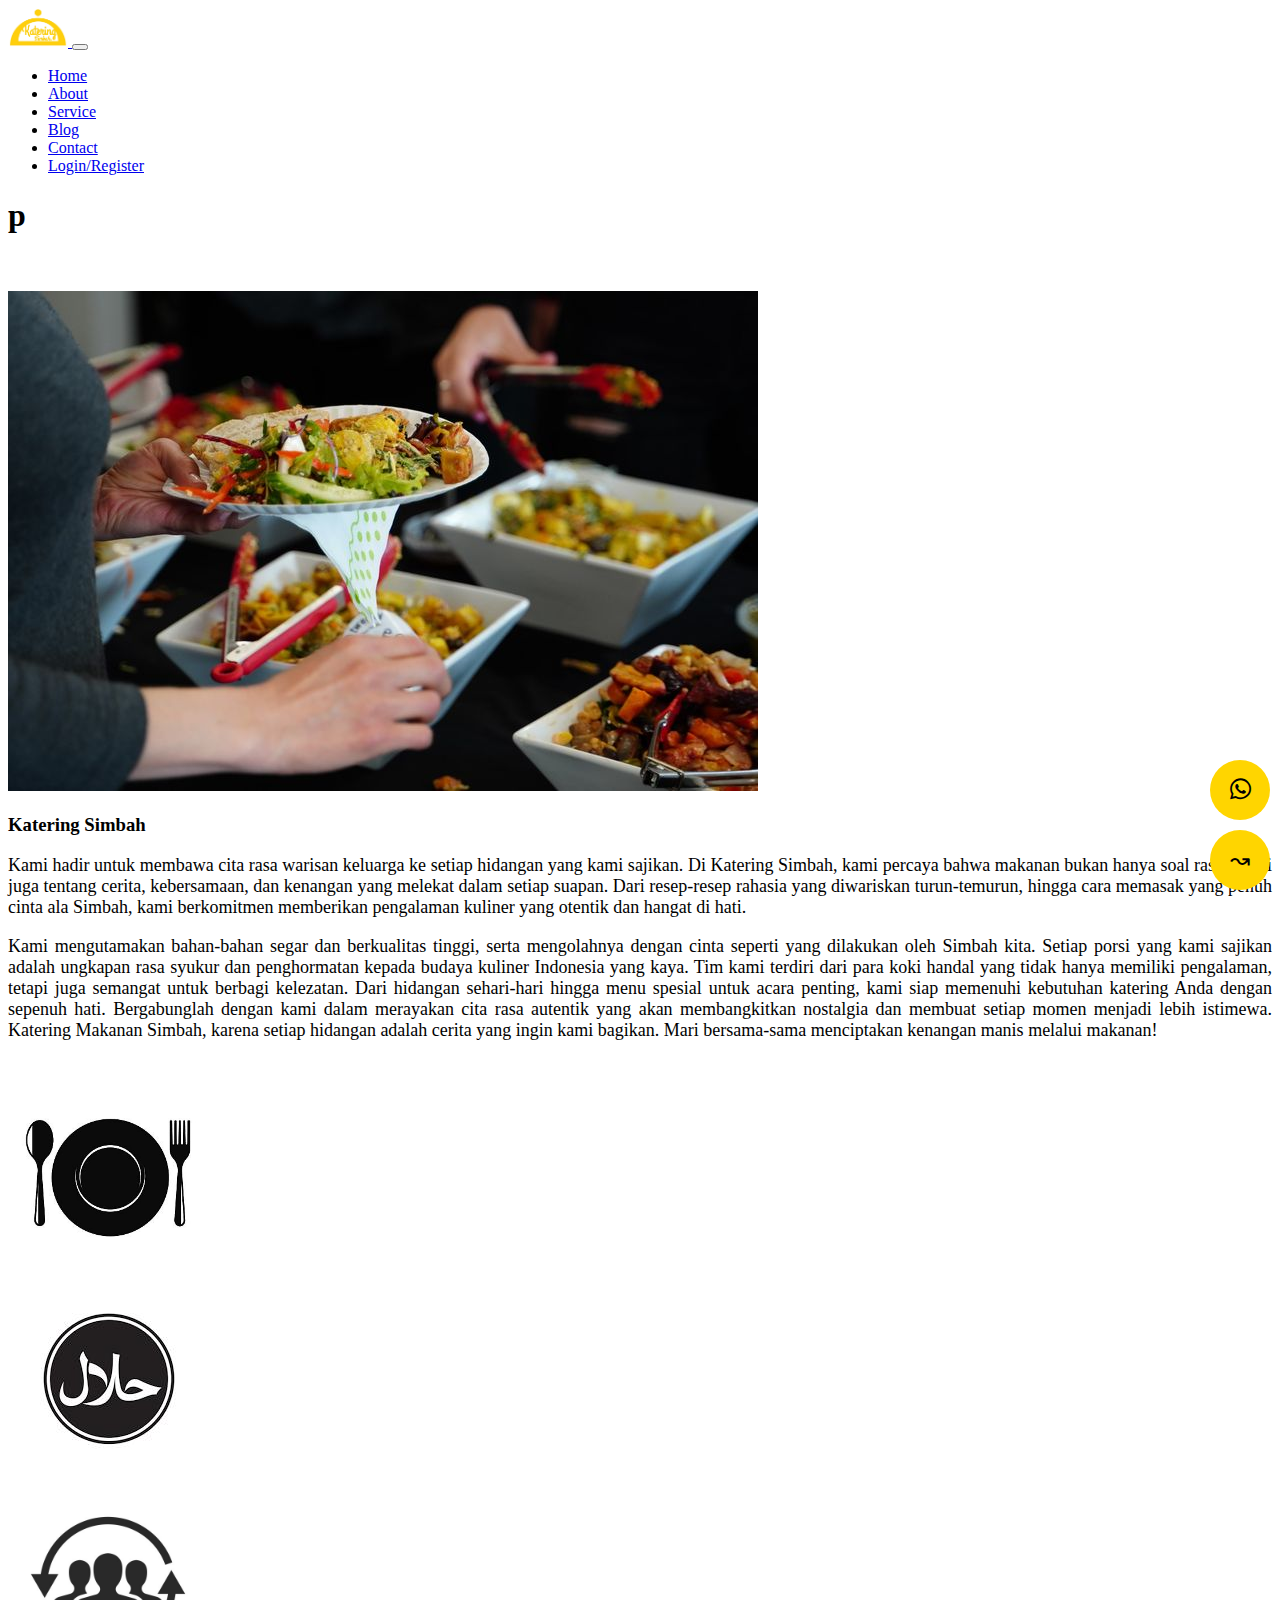
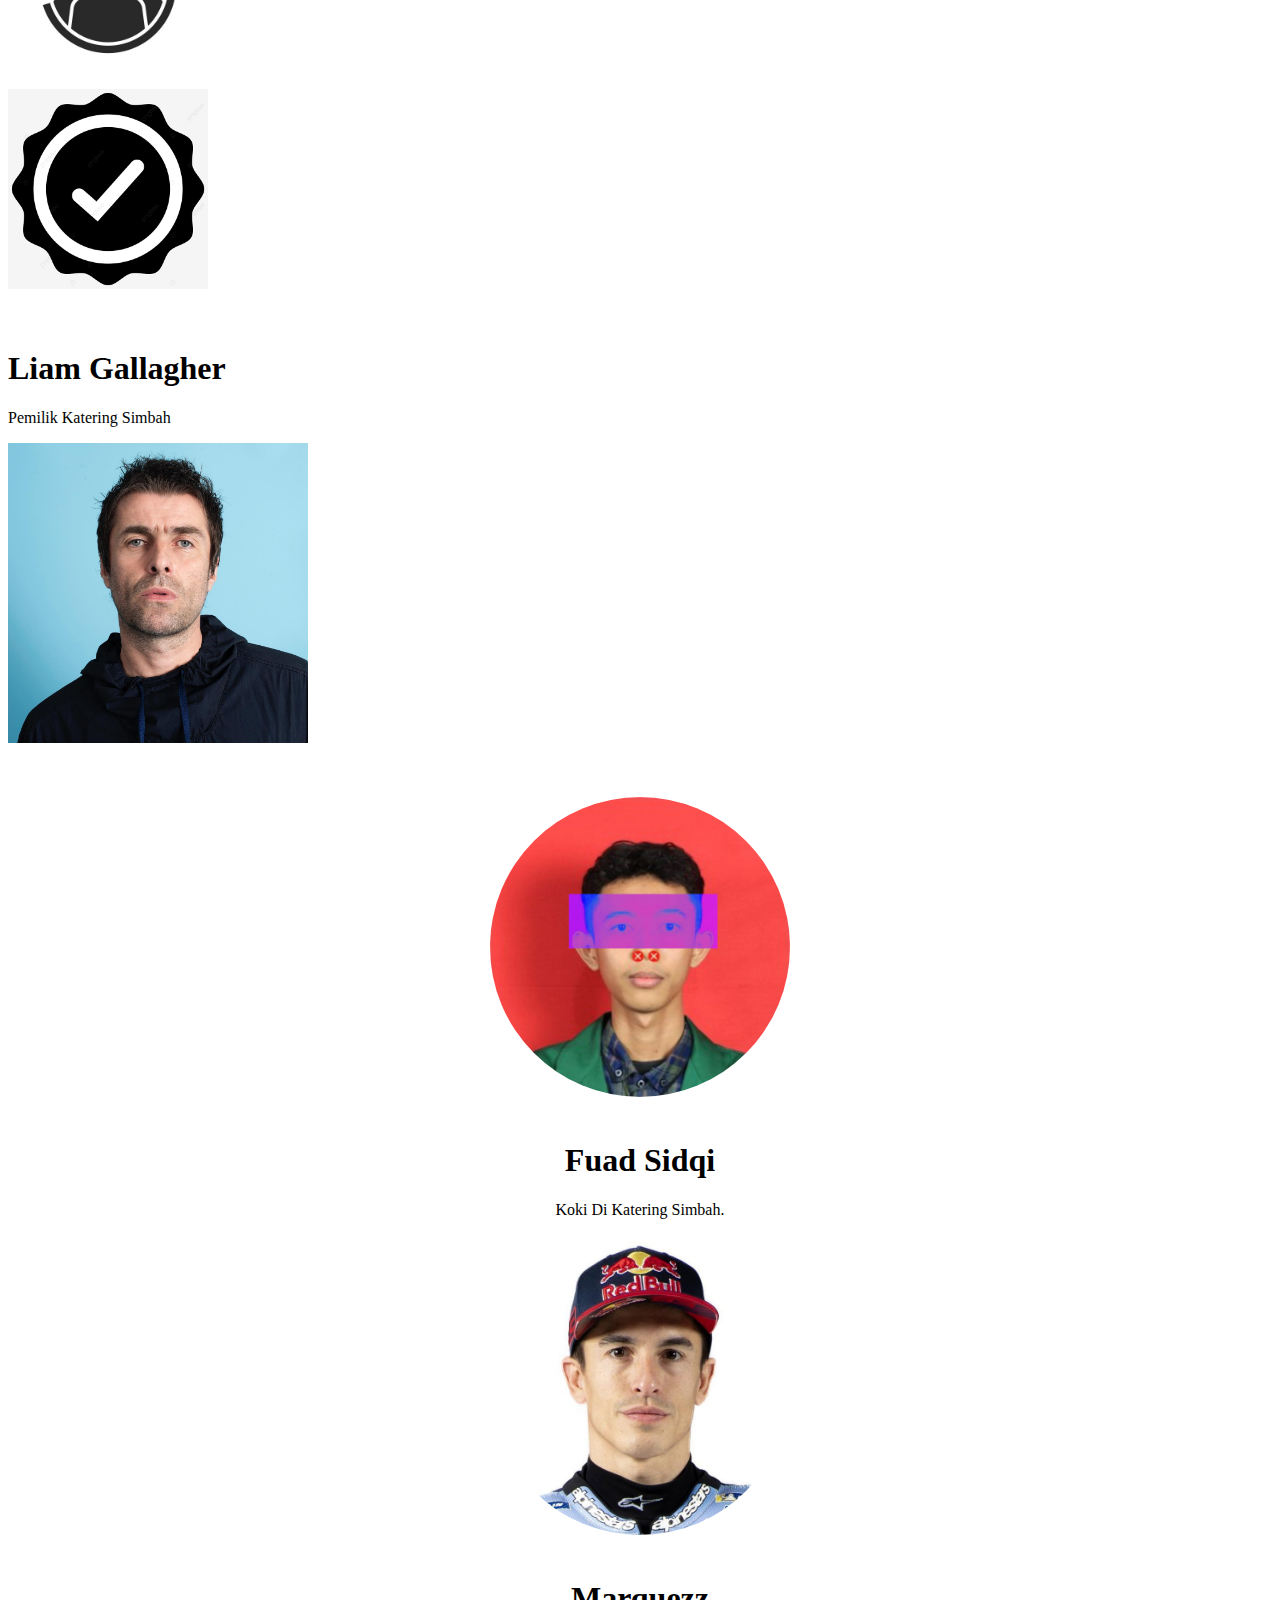
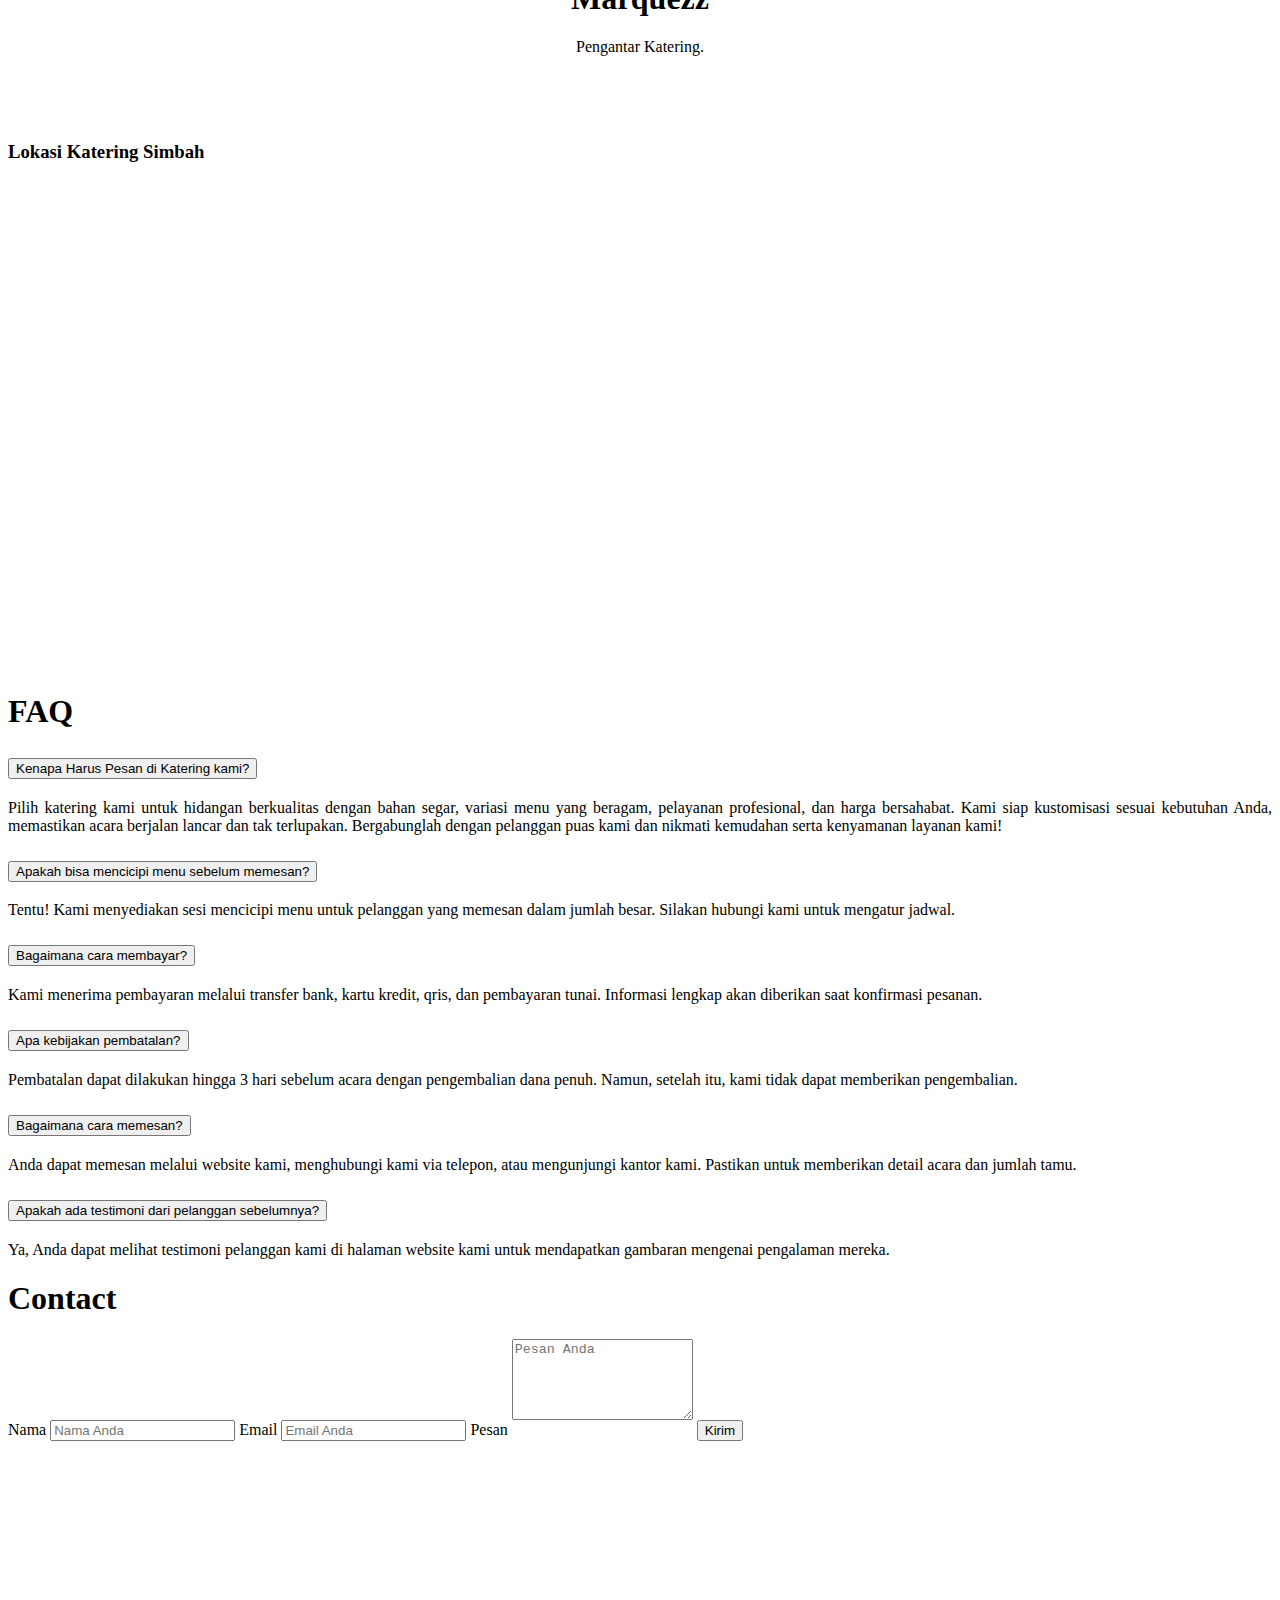
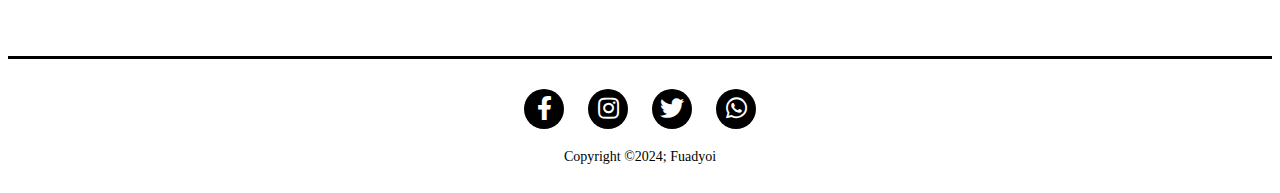
<file: about.html>
<!doctype html>
<html lang="en">
  <head>
    <!-- Required meta tags -->
    <meta charset="utf-8">
    <meta name="viewport" content="width=device-width, initial-scale=1">

    <!-- Bootstrap CSS -->
    <link href="https://cdn.jsdelivr.net/npm/bootstrap@5.0.2/dist/css/bootstrap.min.css" rel="stylesheet" integrity="sha384-EVSTQN3/azprG1Anm3QDgpJLIm9Nao0Yz1ztcQTwFspd3yD65VohhpuuCOmLASjC" crossorigin="anonymous">
    <link href="https://cdn.jsdelivr.net/npm/bootstrap@5.3.2/dist/css/bootstrap.min.css" rel="stylesheet" integrity="sha384-T3c6CoIi6uLrA9TneNEoa7RxnatzjcDSCmG1MXxSR1GAsXEV/Dwwykc2MPK8M2HN" crossorigin="anonymous">
    <link rel="stylesheet" href="https://cdnjs.cloudflare.com/ajax/libs/font-awesome/5.15.3/css/all.min.css">
    <link rel="stylesheet" href="css/footer.css">
    <link rel="stylesheet" href="css/style.css">
    <title>About</title>
  </head>
  <body>
    
    <!-- nav -->
    <nav class="navbar navbar-expand-lg bg-light shadow-sm py-3 fixed-top">
      <div class="container">
        <a class="navbar-brand" href="home.html">
          <img src="img/logo.png" alt="" width="60">
        </a>
        <button class="navbar-toggler shadow-none" type="button" data-bs-toggle="collapse" data-bs-target="#navbarNav" aria-controls="navbarNav" aria-expanded="false" aria-label="Toggle navigation">
          <span class="navbar-toggler-icon"></span>
        </button>
        <div class="collapse navbar-collapse" id="navbarNav">
          <ul class="navbar-nav ms-auto d-flex gap-3 text-center pt-lg-0 pt-4">
            <li class="nav-item">
              <a class="nav-link" href="index.html">Home</a>
            </li>
            <li class="nav-item">
              <a class="nav-link active" href="about.html">About</a>
            </li>
            <li class="nav-item">
              <a class="nav-link" href="service.html">Service</a>
            </li>
            <li class="nav-item">
              <a class="nav-link" href="blog.html">Blog</a>
            </li>
            <li class="nav-item">
              <a class="nav-link" href="contact.html">Contact</a>
            </li>
            </li>
            <li class="nav-item">
              <a class="nav-link" href="login.html">Login/Register</a>
            </li>
          </ul>
        </div>
      </div>
    </nav>
     <!-- nav end -->

     <h1 id="about">p</h1>

     <!-- tentang -->
      <br>
      <br>
     <section class="mt-5">
      <div class="container pb-5 mb-2">
        <div class="row g-md-5 align-items-center">
          <div class="col-lg-5">
            <div class="imageblock">
              <img class="img-fluid" src="img/ttg.jpg" alt="img">
            </div>
          </div>
        <div class="col-lg-7 mt-5 text-warning">
          <h3 class="display-6 fw-semibold mb-4">Katering Simbah</h3>
          <p style="text-align: justify; font-size: large;">Kami hadir untuk membawa cita rasa warisan keluarga ke setiap hidangan yang kami sajikan. Di Katering Simbah, kami percaya bahwa makanan bukan hanya soal rasa, tetapi juga tentang cerita, kebersamaan, dan kenangan yang melekat dalam setiap suapan. Dari resep-resep rahasia yang diwariskan turun-temurun, hingga cara memasak yang penuh cinta ala Simbah, kami berkomitmen memberikan pengalaman kuliner yang otentik dan hangat di hati.
          </p>
          <p style="text-align: justify; font-size: large;">
            Kami mengutamakan bahan-bahan segar dan berkualitas tinggi, serta mengolahnya dengan cinta seperti yang dilakukan oleh Simbah kita. Setiap porsi yang kami sajikan adalah ungkapan rasa syukur dan penghormatan kepada budaya kuliner Indonesia yang kaya. Tim kami terdiri dari para koki handal yang tidak hanya memiliki pengalaman, tetapi juga semangat untuk berbagi kelezatan. Dari hidangan sehari-hari hingga menu spesial untuk acara penting, kami siap memenuhi kebutuhan katering Anda dengan sepenuh hati. Bergabunglah dengan kami dalam merayakan cita rasa autentik yang akan membangkitkan nostalgia dan membuat setiap momen menjadi lebih istimewa. Katering Makanan Simbah, karena setiap hidangan adalah cerita yang ingin kami bagikan. Mari bersama-sama menciptakan kenangan manis melalui makanan!
          </p>
        </div>
      </div>
    </div>
  </section>
  <!-- tentang -->


  <!-- layanan -->
  <br>
 <section class="p-4 mb-0">
   <div class="container">
     <div class="row text-center g-4">
     <div class="col-md-3">
       <div class="card">
         <div class="card-body">
           <img src="img/garpu.png" class="rounded-circle" width="200">
         </div>
       </div>
     </div>
     <div class="col-md-3">
       <div class="card">
         <div class="card-body">
           <img src="img/halal.png" width="200">
         </div>
       </div>
     </div>
     <div class="col-md-3">
       <div class="card">
         <div class="card-body">
           <img src="img/care.jpg" width="200">
         </div>
       </div>
     </div>
     <div class="col-md-3">
       <div class="card">
         <div class="card-body">
           <img src="img/verif.jpg" width="200">
         </div>
       </div>
     </div>
   </div>
   </div>
 </section>
<!-- layanan -->

  <!-- pemilik -->
  <br>
  <br>
 <section class="profile overflow-hidden">
   <div class="container-fluid bg-warning p-5">
   <div class="container">
     <div class="profile d-flex align-items-center justify-content-between flex-md-row flex-column gap-md-0 gap-5">
         <div class="box">
           <h1 class="fw-bold display-3 mb-3">Liam Gallagher</h1>
           <p class="display-6">Pemilik Katering Simbah</p>
         </div>
         <div class="box flex-md-top">
           <img class="profile-img rounded-circle shadow" width="300" src="img/liam.jpg" alt="Hero Image"/>
         </div>
     </div>
   </div>
   </div>
 </section>
 <div class="crew-section">
   <div class="container">
    <div class="row gap-2 justify-content-center">
     <div class="col-md-5 bg-warning p-4 rounded">
      <div class="crew-card text-center">
       <img alt="fuad" src="img/pr.jpg"/>
       <h1 class="display-4 fw-bold">
        Fuad Sidqi
       </h1>
       <p class="display-6">
        Koki Di Katering Simbah.
       </p>
      </div>
     </div>
     <div class="col-md-5 bg-warning p-4 rounded">
      <div class="crew-card text-center">
       <img alt="marquezz"src="img/mar.jpg"/>
       <h1 class="display-4 fw-bold">
        Marquezz
       </h1>
       <p class="display-6">
        Pengantar Katering.
       </p>
      </div>
     </div>
    </div>
   </div>
  </div>
 <!-- pemilik -->

 <!-- maps -->
 <section>
  <div class="container mt-4 mb-4">
    <div class="map">
      <h3 class="title text-center display-6 text-warning fw-bold mb-4">Lokasi Katering Simbah</h3>
      <iframe src="https://www.google.com/maps/embed?pb=!1m18!1m12!1m3!1d3350.74721700211!2d109.5066261450635!3d-7.000466905849384!2m3!1f0!2f0!3f0!3m2!1i1024!2i768!4f13.1!3m3!1m2!1s0x2e6fde397bca1129%3A0xb0cb097cb14911c6!2sMasjid%20Nurul%20Iman!5e0!3m2!1sid!2sus!4v1730389945393!5m2!1sid!2sus" width="100%" height="450" style="border:0;" allowfullscreen="" loading="lazy" referrerpolicy="no-referrer-when-downgrade"></iframe>
    </div>
  </div>
 </section>
<!-- maps -->

  <!-- faq -->
  <br>
  <br>
  <section class="faq" id="faq">
  <div class="container">
    <div class="faq-box">
      <h1 class="fw-bold mb-3 text-center display-5">FAQ</h1>
      <div class="accordion pt-4">
        <div class="row row-cols-md-2 row-cols-1 g-4">
          <div class="col">
            <div class="accordion-item">
              <h2 class="accordion-header">
                <button class="accordion-button collapsed bg-warning fw-bold lh-lg" type="button" data-bs-toggle="collapse" data-bs-target="#collapseOne" aria-expanded="true" aria-controls="collapseOne">
                  Kenapa Harus Pesan di Katering kami?
                </button>
              </h2>
              <div id="collapseOne" class="accordion-collapse collapse">
                <div class="accordion-body" style="text-align: justify;">
                  Pilih katering kami untuk hidangan berkualitas dengan bahan segar, variasi menu yang beragam, pelayanan profesional, dan harga bersahabat. Kami siap kustomisasi sesuai kebutuhan Anda, memastikan acara berjalan lancar dan tak terlupakan. Bergabunglah dengan pelanggan puas kami dan nikmati kemudahan serta kenyamanan layanan kami!
                </div>
              </div>
            </div>
          </div>
          <div class="col">
            <div class="accordion-item">
              <h2 class="accordion-header">
                <button class="accordion-button collapsed bg-warning fw-bold lh-lg" type="button" data-bs-toggle="collapse" data-bs-target="#collapseTwo" aria-expanded="true" aria-controls="collapseTwo">
                  Apakah bisa mencicipi menu sebelum memesan?
                </button>
              </h2>
              <div id="collapseTwo" class="accordion-collapse collapse">
                <div class="accordion-body" style="text-align: justify;">
                  Tentu! Kami menyediakan sesi mencicipi menu untuk pelanggan yang memesan dalam jumlah besar. Silakan hubungi kami untuk mengatur jadwal.
                </div>
              </div>
            </div>
          </div>
          <div class="col">
            <div class="accordion-item">
              <h2 class="accordion-header">
                <button class="accordion-button collapsed bg-warning fw-bold lh-lg" type="button" data-bs-toggle="collapse" data-bs-target="#collapseFive" aria-expanded="true" aria-controls="collapseFive">
                  Bagaimana cara membayar?
                </button>
              </h2>
              <div id="collapseFive" class="accordion-collapse collapse">
                <div class="accordion-body">
                  Kami menerima pembayaran melalui transfer bank, kartu kredit, qris, dan pembayaran tunai. Informasi lengkap akan diberikan saat konfirmasi pesanan.
                </div>
              </div>
            </div>
          </div>
          <div class="col">
            <div class="accordion-item">
              <h2 class="accordion-header">
                <button class="accordion-button collapsed bg-warning fw-bold lh-lg" type="button" data-bs-toggle="collapse" data-bs-target="#collapseSix" aria-expanded="true" aria-controls="collapseSix">
                  Apa kebijakan pembatalan?
                </button>
              </h2>
              <div id="collapseSix" class="accordion-collapse collapse">
                <div class="accordion-body">
                  Pembatalan dapat dilakukan hingga 3 hari sebelum acara dengan pengembalian dana penuh. Namun, setelah itu, kami tidak dapat memberikan pengembalian.
                </div>
              </div>
            </div>
          </div>
          <div class="col">
            <div class="accordion-item">
              <h2 class="accordion-header">
                <button class="accordion-button collapsed bg-warning fw-bold lh-lg" type="button" data-bs-toggle="collapse" data-bs-target="#collapseSeven" aria-expanded="true" aria-controls="collapseSeven">
                  Bagaimana cara memesan?
                </button>
              </h2>
              <div id="collapseSeven" class="accordion-collapse collapse">
                <div class="accordion-body">
                  Anda dapat memesan melalui website kami, menghubungi kami via telepon, atau mengunjungi kantor kami. Pastikan untuk memberikan detail acara dan jumlah tamu.
                </div>
              </div>
            </div>
          </div>
          <div class="col">
            <div class="accordion-item">
              <h2 class="accordion-header">
                <button class="accordion-button collapsed bg-warning fw-bold lh-lg" type="button" data-bs-toggle="collapse" data-bs-target="#collapseEight" aria-expanded="true" aria-controls="collapseEight">
                  Apakah ada testimoni dari pelanggan sebelumnya?
                </button>
              </h2>
              <div id="collapseEight" class="accordion-collapse collapse">
                <div class="accordion-body">
                  Ya, Anda dapat melihat testimoni pelanggan kami di halaman website kami untuk mendapatkan gambaran mengenai pengalaman mereka.
                </div>
              </div>
            </div>
          </div>
        </div>
      </div>
    </div>
  </div>
  </section>
  <!-- faq -->

    <!-- contact -->
    <section class="contact pt-5 pb-5">
      <div class="container">
        <div class="judul text-center mb-2">
          <h1 class="fw-bold"><span class=" display-5 fw-bold">Contact</h1>
        </div>
        
        <form>
          <label for="Nama" class="form-label mb-2">Nama</label>
          <input type="text" class="form-control mb-2" placeholder="Nama Anda">
          <label for="Email" class="form-label mb-2">Email</label>
          <input type="email" class="form-control mb-2" placeholder="Email Anda">

          <label for="pesan" class="form-label mb-2">Pesan</label>
          <textarea name="Pesan" class="form-control mb-2" rows="5" placeholder="Pesan Anda"></textarea>

          <button class="btn btn-dark form-control mt-3">Kirim</button>
        </form>
      </div>
     </section>
    <!-- contact -->

     <!-- footer -->
     <div class="footer">
      <div class="social-icons">
        <a href="https://www.facebook.com/fuad.sidqi"><i class="fab fa-facebook-f"></i></a>
        <a href="https://www.instagram.com/fuadsidqii"><i class="fab fa-instagram"></i></a>
        <a href="https://x.com/jokowi"><i class="fab fa-twitter"></i></a>
        <a href="https://wa.me/085641364925"><i class="fab fa-whatsapp"></i></a>
      </div>
      <div class="copyright">
          Copyright ©2024; Fuadyoi
      </div>
  </div>
     <!-- footer end -->

     <!-- btn top -->
     <div class="btnTop">
      <a href="#about">&rarrw;</a>
    </div>
  <!-- btn top -->

  <!-- btn chat -->
  <div class="btnChat">
    <a href="https://wa.me/085641364925"><i class="fab fa-whatsapp"></i></a>
  </div>
<!-- btn chat -->


    <!-- Option 1: Bootstrap Bundle with Popper -->
    <script src="https://cdn.jsdelivr.net/npm/bootstrap@5.0.2/dist/js/bootstrap.bundle.min.js" integrity="sha384-MrcW6ZMFYlzcLA8Nl+NtUVF0sA7MsXsP1UyJoMp4YLEuNSfAP+JcXn/tWtIaxVXM" crossorigin="anonymous"></script>
  </body>
</html>
</file>
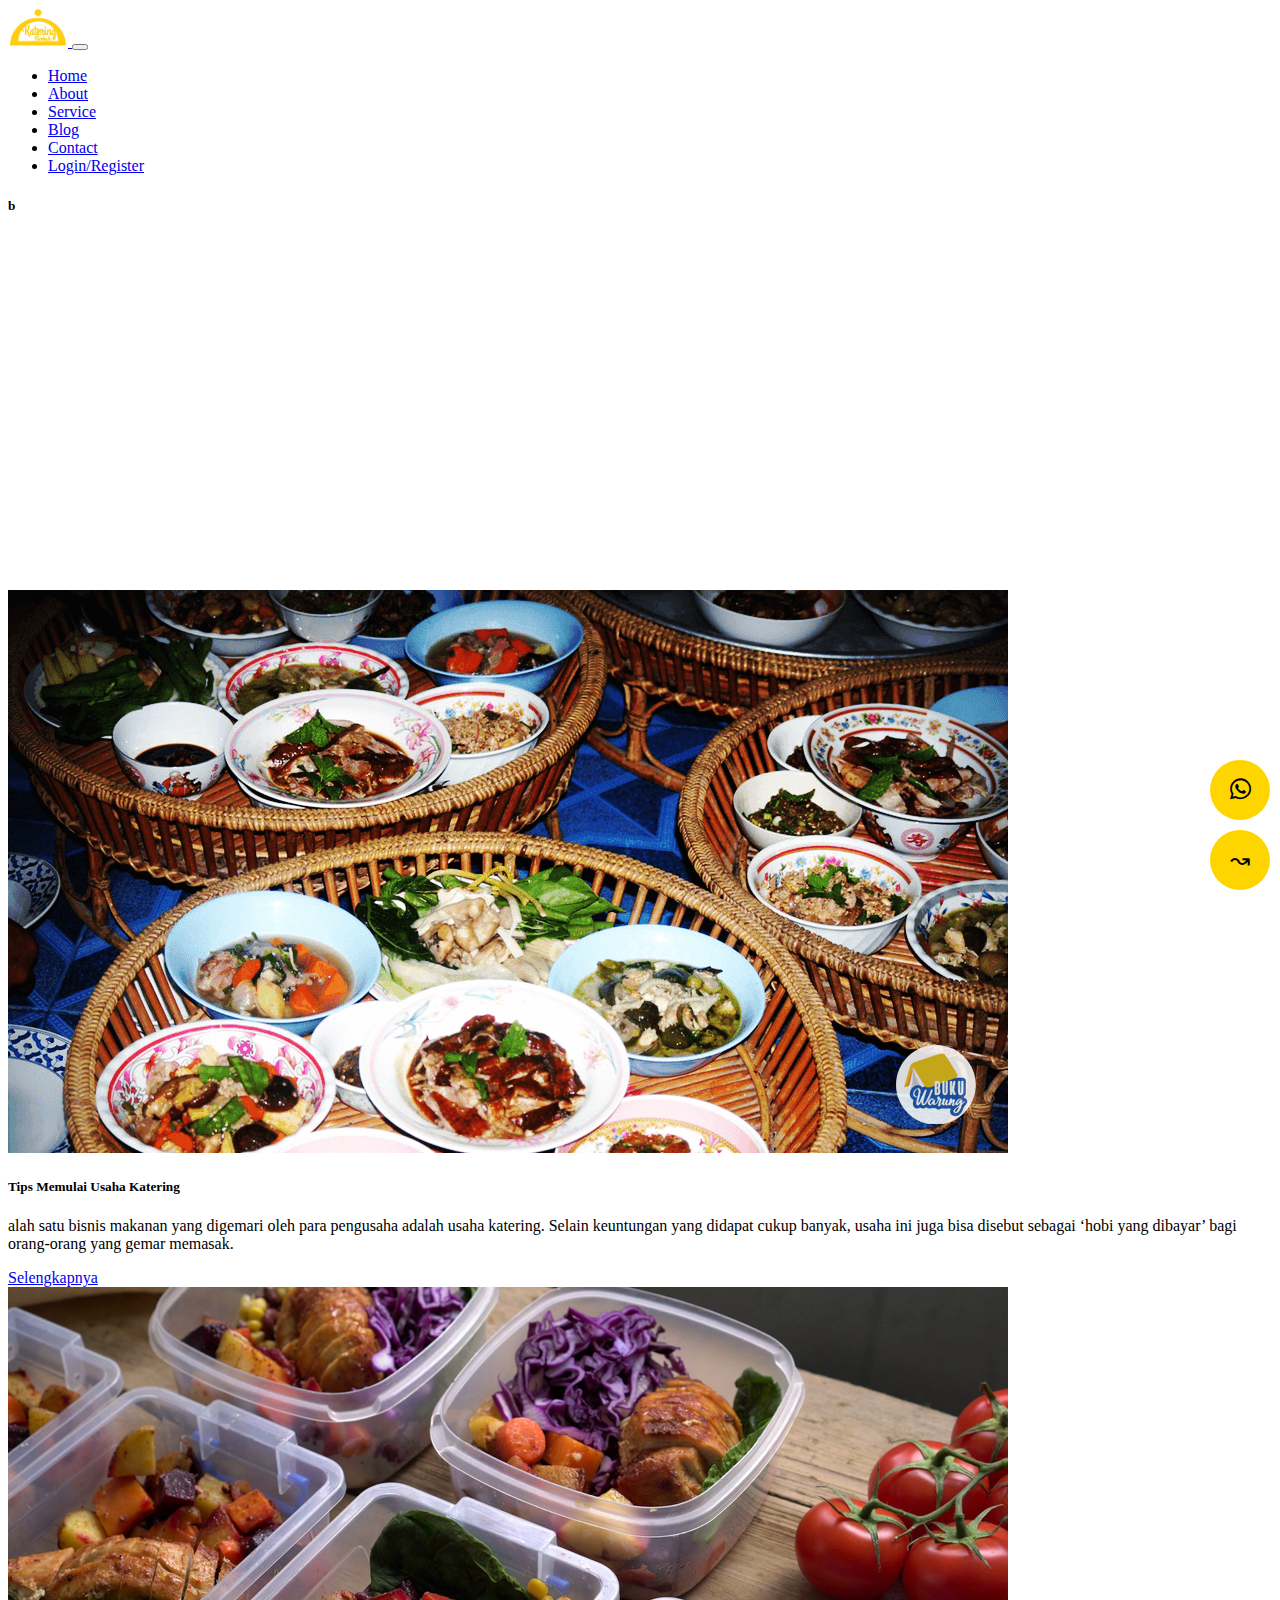
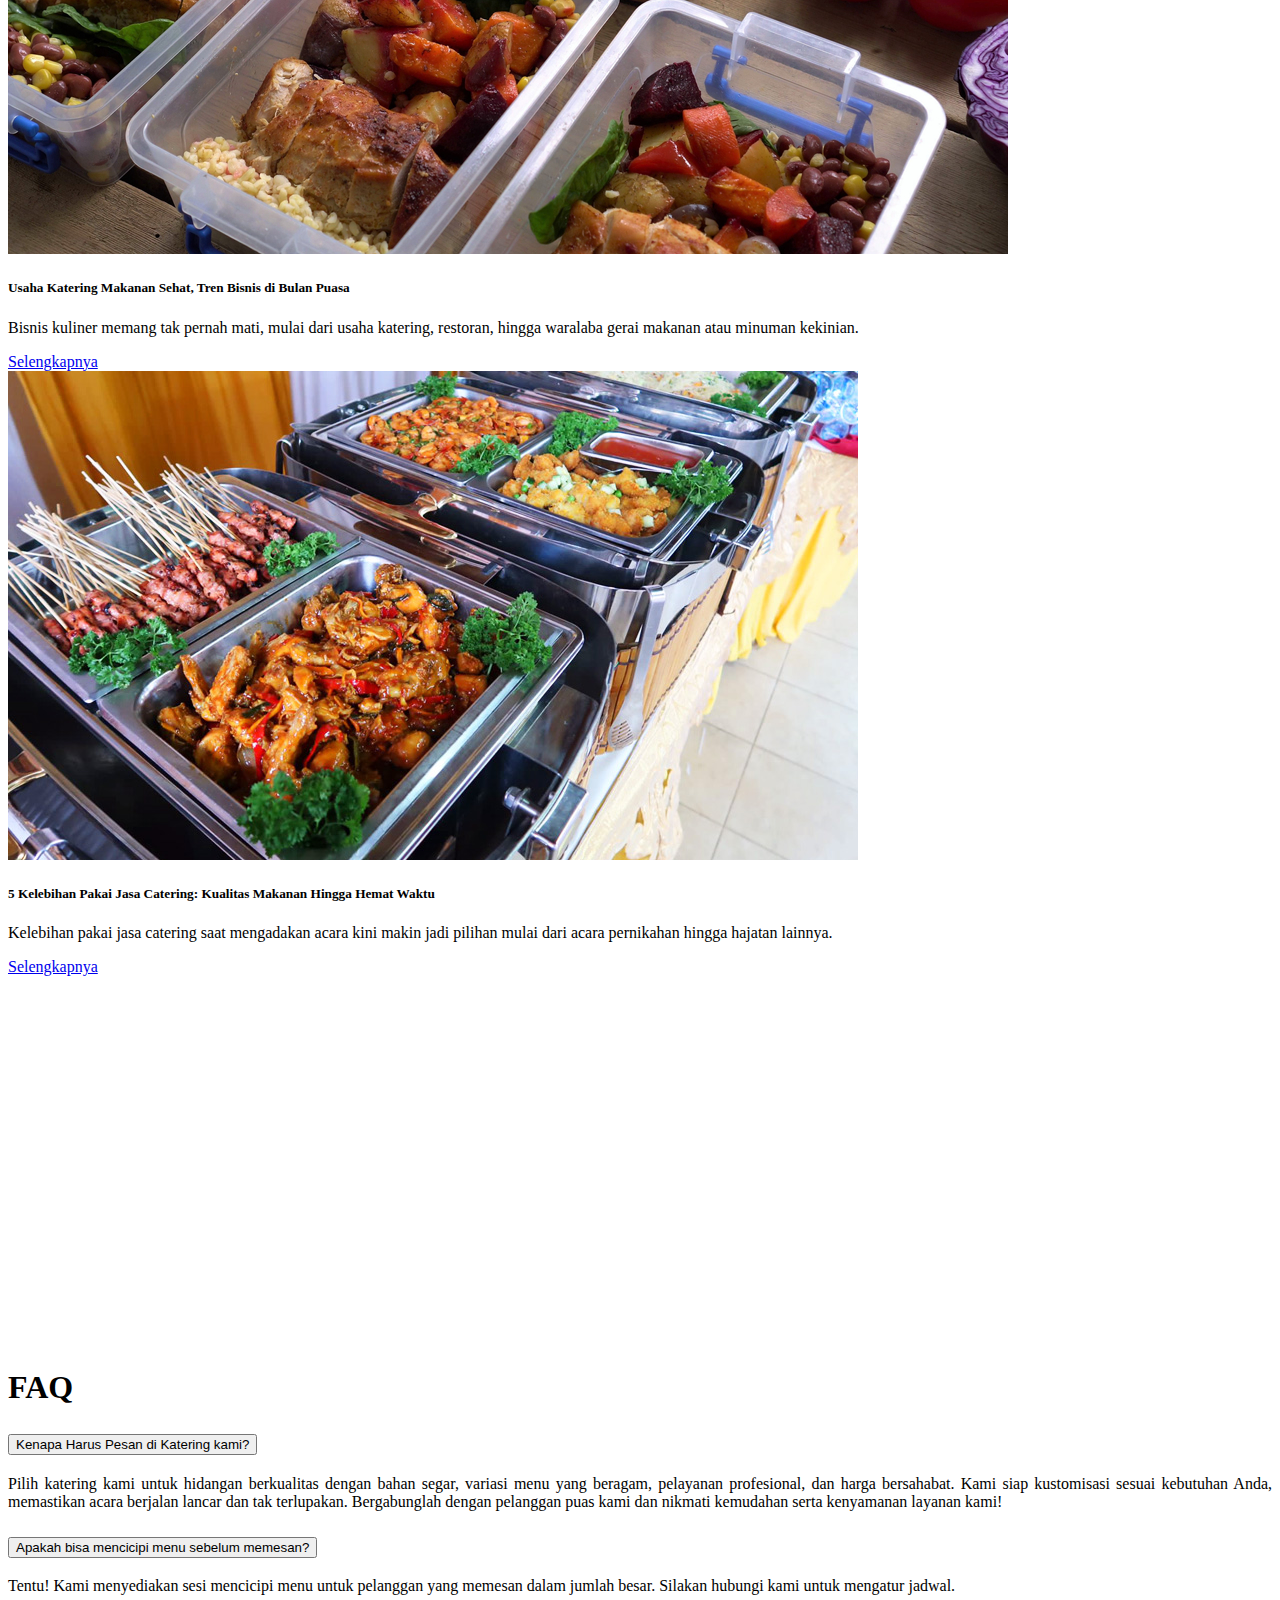
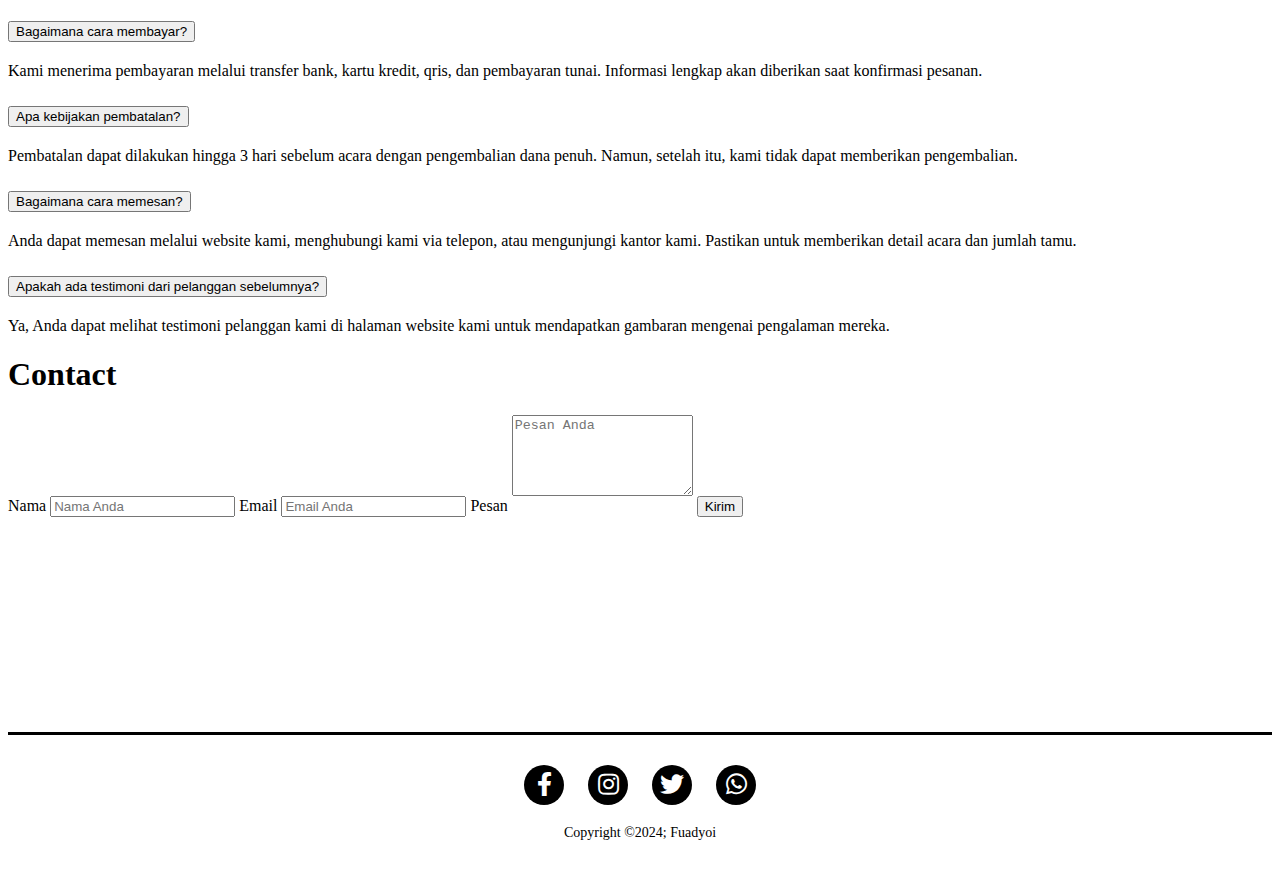
<file: blog.html>
<!doctype html>
<html lang="en">
  <head>
    <!-- Required meta tags -->
    <meta charset="utf-8">
    <meta name="viewport" content="width=device-width, initial-scale=1">

    <!-- Bootstrap CSS -->
    <link href="https://cdn.jsdelivr.net/npm/bootstrap@5.0.2/dist/css/bootstrap.min.css" rel="stylesheet" integrity="sha384-EVSTQN3/azprG1Anm3QDgpJLIm9Nao0Yz1ztcQTwFspd3yD65VohhpuuCOmLASjC" crossorigin="anonymous">
    <link href="https://cdn.jsdelivr.net/npm/bootstrap@5.3.2/dist/css/bootstrap.min.css" rel="stylesheet" integrity="sha384-T3c6CoIi6uLrA9TneNEoa7RxnatzjcDSCmG1MXxSR1GAsXEV/Dwwykc2MPK8M2HN" crossorigin="anonymous">
    <link rel="stylesheet" href="https://cdnjs.cloudflare.com/ajax/libs/font-awesome/5.15.3/css/all.min.css">
    <link rel="stylesheet" href="css/footer.css">
    <link rel="stylesheet" href="css/style.css">
    <title>Blog</title>
  </head>
  <body>
    
    <!-- nav -->
    <nav class="navbar navbar-expand-lg bg-light shadow-sm py-3 fixed-top">
      <div class="container">
        <a class="navbar-brand" href="home.html">
          <img src="img/logo.png" alt="" width="60">
        </a>
        <button class="navbar-toggler shadow-none" type="button" data-bs-toggle="collapse" data-bs-target="#navbarNav" aria-controls="navbarNav" aria-expanded="false" aria-label="Toggle navigation">
          <span class="navbar-toggler-icon"></span>
        </button>
        <div class="collapse navbar-collapse" id="navbarNav">
          <ul class="navbar-nav ms-auto d-flex gap-3 text-center pt-lg-0 pt-4">
            <li class="nav-item">
              <a class="nav-link" href="index.html">Home</a>
            </li>
            <li class="nav-item">
              <a class="nav-link" href="about.html">About</a>
            </li>
            <li class="nav-item">
              <a class="nav-link" href="service.html">Service</a>
            </li>
            <li class="nav-item">
              <a class="nav-link active" href="blog.html">Blog</a>
            </li>
            <li class="nav-item">
              <a class="nav-link" href="contact.html">Contact</a>
            </li>
            </li>
            <li class="nav-item">
              <a class="nav-link" href="login.html">Login/Register</a>
            </li>
          </ul>
        </div>
      </div>
    </nav>
     <!-- nav end -->

     <h5 id="blog">b</h5>

     <!-- m yt -->
     <div class="container align-items-center text-center p-5 mt-5 mb-3">
      <iframe width="100%" height="350" src="https://www.youtube.com/embed/fCeMOAGXWRk?si=hpqho3tAJ9o68uX2" title="YouTube video player" frameborder="0" allow="accelerometer; autoplay; clipboard-write; encrypted-media; gyroscope; picture-in-picture; web-share" referrerpolicy="strict-origin-when-cross-origin" allowfullscreen></iframe>
    </div>
    <!-- m yt -->

    <!-- blog -->
    <section class="artikel">
      <div class="container">
        <div class="row">
          <div class="col-md-4">
            <div class="card">
              <img src="img/kt.png" class="card-img-top" alt="...">
              <div class="card-body">
                <h5 class="card-title">Tips Memulai Usaha Katering</h5>
                <p class="card-text">alah satu bisnis makanan yang digemari oleh para pengusaha adalah usaha katering. Selain keuntungan yang didapat cukup banyak, usaha ini juga bisa disebut sebagai ‘hobi yang dibayar’ bagi orang-orang yang gemar memasak.</p>
                <a href="https://bukuwarung.com/tips-memulai-usaha-katering/" class="btn btn-warning">Selengkapnya</a>
              </div>
            </div>
          </div>
          <div class="col-md-4">
            <div class="card">
              <img src="img/kt2.jpg" class="card-img-top" alt="...">
              <div class="card-body">
                <h5 class="card-title">Usaha Katering Makanan Sehat, Tren Bisnis di Bulan Puasa</h5>
                <p class="card-text">Bisnis kuliner memang tak pernah mati, mulai dari usaha katering, restoran, hingga waralaba gerai makanan atau minuman kekinian.</p>
                <a href="https://majoo.id/blog/detail/usaha-katering-makanan-sehat-tren-bisnis-pilihan-di-bulan-puasa" class="btn btn-warning">Selengkapnya</a>
              </div>
            </div>
          </div>
          <div class="col-md-4">
            <div class="card">
              <img src="img/kt3.jpg" class="card-img-top" alt="...">
              <div class="card-body">
                <h5 class="card-title">5 Kelebihan Pakai Jasa Catering: Kualitas Makanan Hingga Hemat Waktu</h5>
                <p class="card-text">Kelebihan pakai jasa catering saat mengadakan acara kini makin jadi pilihan mulai dari acara pernikahan hingga hajatan lainnya.</p>
                <a href="https://suarapantau.com/2024/02/27/kelebihan-pakai-jasa-catering/" class="btn btn-warning">Selengkapnya</a>
              </div>
            </div>
          </div>
          </div>
      </div>
     </section>
    <!-- blog -->

    <!-- em yt -->
    <div class="container align-items-center text-center p-5 mt-2 mb-3">
      <iframe width="100%" height="350" src="https://www.youtube.com/embed/Q5Tcuawu9c0?si=DYaCX-5dZin2WwrF" title="YouTube video player" frameborder="0" allow="accelerometer; autoplay; clipboard-write; encrypted-media; gyroscope; picture-in-picture; web-share" referrerpolicy="strict-origin-when-cross-origin" allowfullscreen></iframe>
    </div>
      <!-- em yt -->

    <!-- faq -->
    <br>
    <section class="faq" id="faq">
    <div class="container">
      <div class="faq-box">
        <h1 class="fw-bold mb-3 text-center display-5">FAQ</h1>
        <div class="accordion pt-4">
          <div class="row row-cols-md-2 row-cols-1 g-4">
            <div class="col">
              <div class="accordion-item">
                <h2 class="accordion-header">
                  <button class="accordion-button collapsed bg-warning fw-bold lh-lg" type="button" data-bs-toggle="collapse" data-bs-target="#collapseOne" aria-expanded="true" aria-controls="collapseOne">
                    Kenapa Harus Pesan di Katering kami?
                  </button>
                </h2>
                <div id="collapseOne" class="accordion-collapse collapse">
                  <div class="accordion-body" style="text-align: justify;">
                    Pilih katering kami untuk hidangan berkualitas dengan bahan segar, variasi menu yang beragam, pelayanan profesional, dan harga bersahabat. Kami siap kustomisasi sesuai kebutuhan Anda, memastikan acara berjalan lancar dan tak terlupakan. Bergabunglah dengan pelanggan puas kami dan nikmati kemudahan serta kenyamanan layanan kami!
                  </div>
                </div>
              </div>
            </div>
            <div class="col">
              <div class="accordion-item">
                <h2 class="accordion-header">
                  <button class="accordion-button collapsed bg-warning fw-bold lh-lg" type="button" data-bs-toggle="collapse" data-bs-target="#collapseTwo" aria-expanded="true" aria-controls="collapseTwo">
                    Apakah bisa mencicipi menu sebelum memesan?
                  </button>
                </h2>
                <div id="collapseTwo" class="accordion-collapse collapse">
                  <div class="accordion-body" style="text-align: justify;">
                    Tentu! Kami menyediakan sesi mencicipi menu untuk pelanggan yang memesan dalam jumlah besar. Silakan hubungi kami untuk mengatur jadwal.
                  </div>
                </div>
              </div>
            </div>
            <div class="col">
              <div class="accordion-item">
                <h2 class="accordion-header">
                  <button class="accordion-button collapsed bg-warning fw-bold lh-lg" type="button" data-bs-toggle="collapse" data-bs-target="#collapseFive" aria-expanded="true" aria-controls="collapseFive">
                    Bagaimana cara membayar?
                  </button>
                </h2>
                <div id="collapseFive" class="accordion-collapse collapse">
                  <div class="accordion-body">
                    Kami menerima pembayaran melalui transfer bank, kartu kredit, qris, dan pembayaran tunai. Informasi lengkap akan diberikan saat konfirmasi pesanan.
                  </div>
                </div>
              </div>
            </div>
            <div class="col">
              <div class="accordion-item">
                <h2 class="accordion-header">
                  <button class="accordion-button collapsed bg-warning fw-bold lh-lg" type="button" data-bs-toggle="collapse" data-bs-target="#collapseSix" aria-expanded="true" aria-controls="collapseSix">
                    Apa kebijakan pembatalan?
                  </button>
                </h2>
                <div id="collapseSix" class="accordion-collapse collapse">
                  <div class="accordion-body">
                    Pembatalan dapat dilakukan hingga 3 hari sebelum acara dengan pengembalian dana penuh. Namun, setelah itu, kami tidak dapat memberikan pengembalian.
                  </div>
                </div>
              </div>
            </div>
            <div class="col">
              <div class="accordion-item">
                <h2 class="accordion-header">
                  <button class="accordion-button collapsed bg-warning fw-bold lh-lg" type="button" data-bs-toggle="collapse" data-bs-target="#collapseSeven" aria-expanded="true" aria-controls="collapseSeven">
                    Bagaimana cara memesan?
                  </button>
                </h2>
                <div id="collapseSeven" class="accordion-collapse collapse">
                  <div class="accordion-body">
                    Anda dapat memesan melalui website kami, menghubungi kami via telepon, atau mengunjungi kantor kami. Pastikan untuk memberikan detail acara dan jumlah tamu.
                  </div>
                </div>
              </div>
            </div>
            <div class="col">
              <div class="accordion-item">
                <h2 class="accordion-header">
                  <button class="accordion-button collapsed bg-warning fw-bold lh-lg" type="button" data-bs-toggle="collapse" data-bs-target="#collapseEight" aria-expanded="true" aria-controls="collapseEight">
                    Apakah ada testimoni dari pelanggan sebelumnya?
                  </button>
                </h2>
                <div id="collapseEight" class="accordion-collapse collapse">
                  <div class="accordion-body">
                    Ya, Anda dapat melihat testimoni pelanggan kami di halaman website kami untuk mendapatkan gambaran mengenai pengalaman mereka.
                  </div>
                </div>
              </div>
            </div>
          </div>
        </div>
      </div>
    </div>
    </section>
    <!-- faq -->

    <!-- contact -->
    <section class="contact pt-5 pb-5">
      <div class="container">
        <div class="judul text-center mb-2">
          <h1 class="fw-bold"><span class=" display-5 fw-bold">Contact</h1>
        </div>
        
        <form>
          <label for="Nama" class="form-label mb-2">Nama</label>
          <input type="text" class="form-control mb-2" placeholder="Nama Anda">
          <label for="Email" class="form-label mb-2">Email</label>
          <input type="email" class="form-control mb-2" placeholder="Email Anda">

          <label for="pesan" class="form-label mb-2">Pesan</label>
          <textarea name="Pesan" class="form-control mb-2" rows="5" placeholder="Pesan Anda"></textarea>

          <button class="btn btn-dark form-control mt-3">Kirim</button>
        </form>
      </div>
     </section>
    <!-- contact -->

     <!-- footer -->
     <div class="footer">
      <div class="social-icons">
        <a href="https://www.facebook.com/fuad.sidqi"><i class="fab fa-facebook-f"></i></a>
        <a href="https://www.instagram.com/fuadsidqii"><i class="fab fa-instagram"></i></a>
        <a href="https://x.com/jokowi"><i class="fab fa-twitter"></i></a>
        <a href="https://wa.me/085641364925"><i class="fab fa-whatsapp"></i></a>
      </div>
      <div class="copyright">
          Copyright ©2024; Fuadyoi
      </div>
  </div>
     <!-- footer end -->

     <!-- btn top -->
     <div class="btnTop">
      <a href="#blog">&rarrw;</a>
    </div>
  <!-- btn top -->

  <!-- btn chat -->
  <div class="btnChat">
    <a href="https://wa.me/085641364925"><i class="fab fa-whatsapp"></i></a>
  </div>
<!-- btn chat -->

    <!-- Option 1: Bootstrap Bundle with Popper -->
    <script src="https://cdn.jsdelivr.net/npm/bootstrap@5.0.2/dist/js/bootstrap.bundle.min.js" integrity="sha384-MrcW6ZMFYlzcLA8Nl+NtUVF0sA7MsXsP1UyJoMp4YLEuNSfAP+JcXn/tWtIaxVXM" crossorigin="anonymous"></script>
  </body>
</html>
</file>
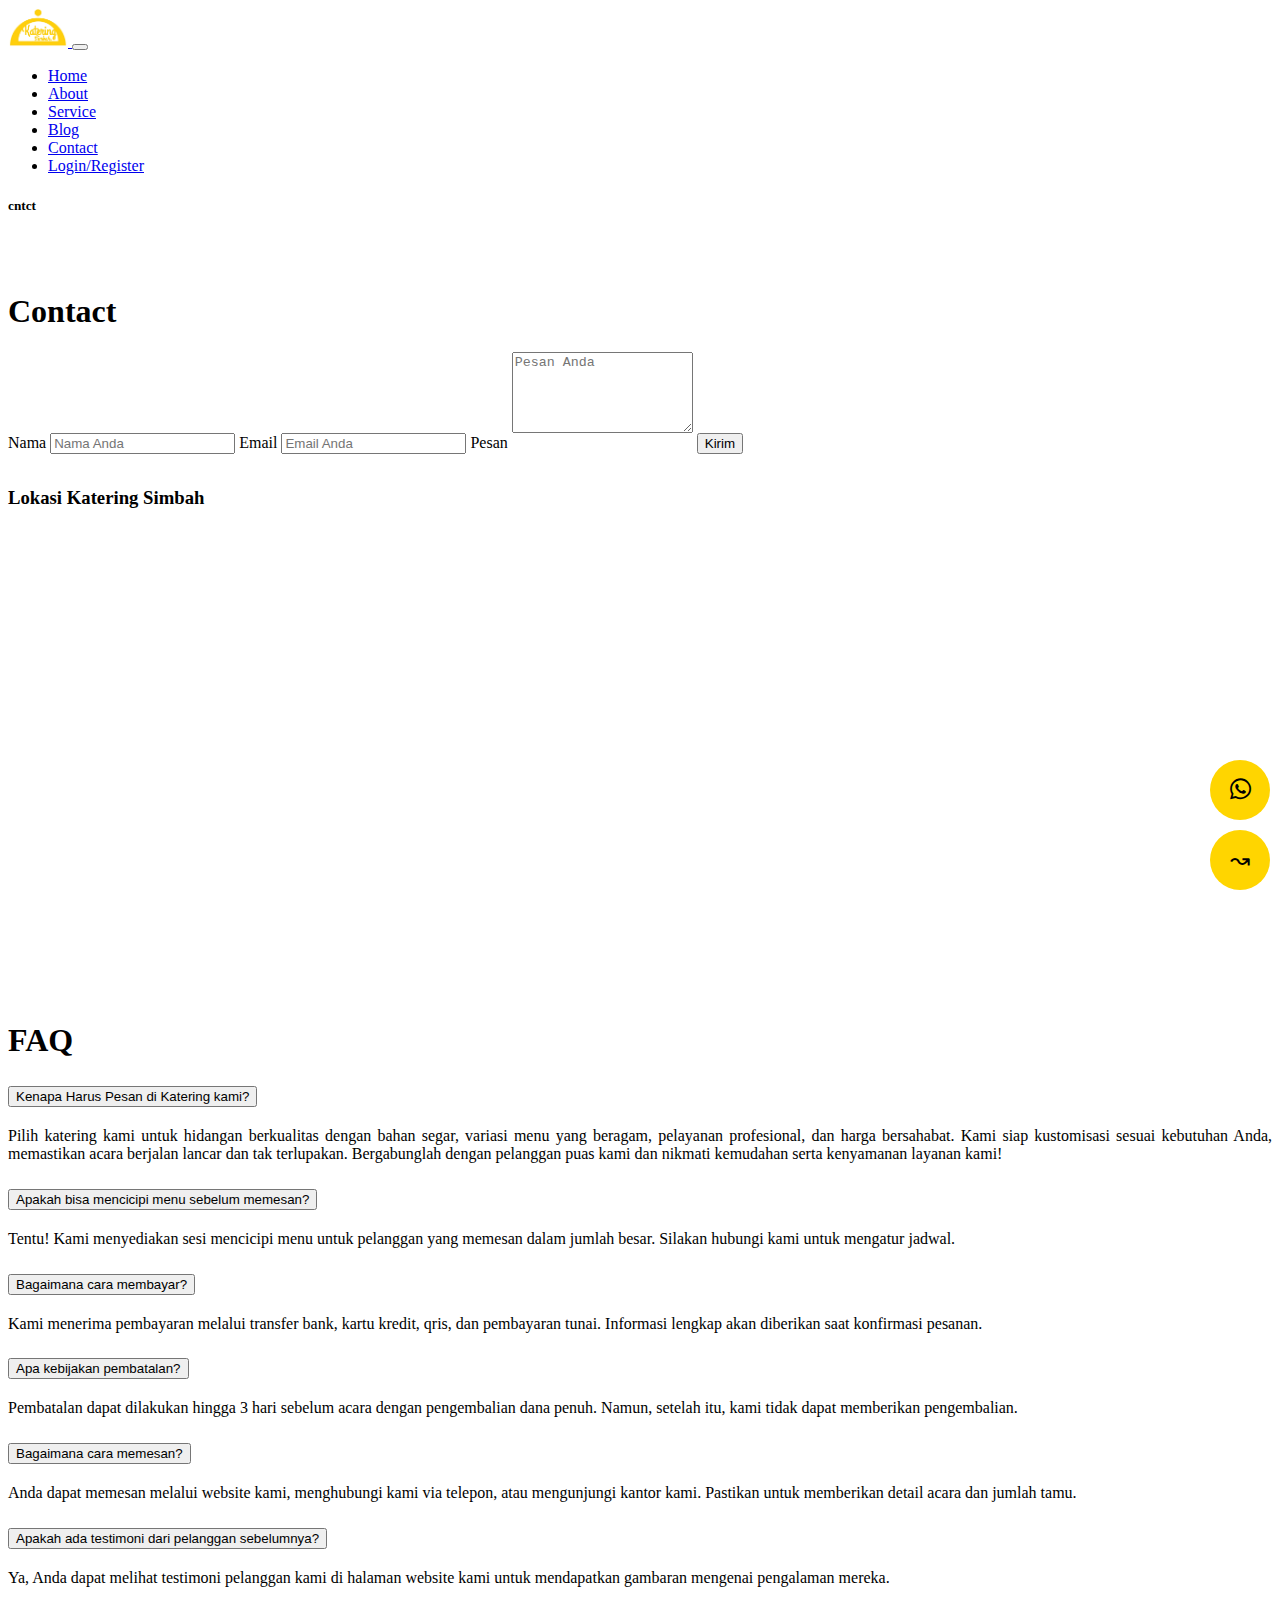
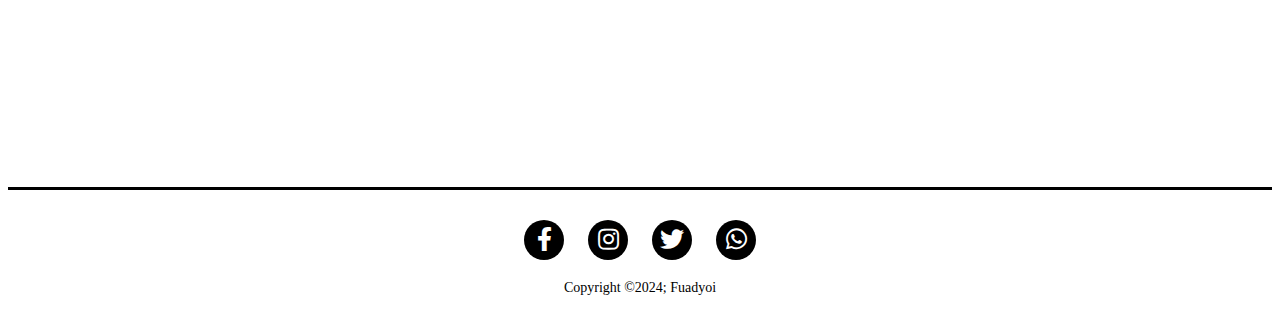
<file: contact.html>
<!doctype html>
<html lang="en">
  <head>
    <!-- Required meta tags -->
    <meta charset="utf-8">
    <meta name="viewport" content="width=device-width, initial-scale=1">

    <!-- Bootstrap CSS -->
    <link href="https://cdn.jsdelivr.net/npm/bootstrap@5.0.2/dist/css/bootstrap.min.css" rel="stylesheet" integrity="sha384-EVSTQN3/azprG1Anm3QDgpJLIm9Nao0Yz1ztcQTwFspd3yD65VohhpuuCOmLASjC" crossorigin="anonymous">
    <link href="https://cdn.jsdelivr.net/npm/bootstrap@5.3.2/dist/css/bootstrap.min.css" rel="stylesheet" integrity="sha384-T3c6CoIi6uLrA9TneNEoa7RxnatzjcDSCmG1MXxSR1GAsXEV/Dwwykc2MPK8M2HN" crossorigin="anonymous">
    <link rel="stylesheet" href="https://cdnjs.cloudflare.com/ajax/libs/font-awesome/5.15.3/css/all.min.css">
    <link rel="stylesheet" href="css/footer.css">
    <link rel="stylesheet" href="css/style.css">
    <title>Contact</title>
  </head>
  <body>
    
    <!-- nav -->
    <nav class="navbar navbar-expand-lg bg-light shadow-sm py-3 fixed-top">
      <div class="container">
        <a class="navbar-brand" href="home.html">
          <img src="img/logo.png" alt="" width="60">
        </a>
        <button class="navbar-toggler shadow-none" type="button" data-bs-toggle="collapse" data-bs-target="#navbarNav" aria-controls="navbarNav" aria-expanded="false" aria-label="Toggle navigation">
          <span class="navbar-toggler-icon"></span>
        </button>
        <div class="collapse navbar-collapse" id="navbarNav">
          <ul class="navbar-nav ms-auto d-flex gap-3 text-center pt-lg-0 pt-4">
            <li class="nav-item">
              <a class="nav-link" href="index.html">Home</a>
            </li>
            <li class="nav-item">
              <a class="nav-link" href="about.html">About</a>
            </li>
            <li class="nav-item">
              <a class="nav-link" href="service.html">Service</a>
            </li>
            <li class="nav-item">
              <a class="nav-link" href="blog.html">Blog</a>
            </li>
            <li class="nav-item">
              <a class="nav-link active" href="contact.html">Contact</a>
            </li>
            </li>
            <li class="nav-item">
              <a class="nav-link" href="login.html">Login/Register</a>
            </li>
          </ul>
        </div>
      </div>
    </nav>
     <!-- nav end -->

     <h5 id="contact">cntct</h5>

    <!-- contact -->
     <br>
     <br>
    <section class="contact pt-5 pb-5">
      <div class="container">
        <div class="judul text-center mb-2">
          <h1 class="fw-bold"><span class="display-5 fw-bold">Contact</h1>
        </div>
        
        <form>
          <label for="Nama" class="form-label mb-2">Nama</label>
          <input type="text" class="form-control mb-2" placeholder="Nama Anda">
          <label for="Email" class="form-label mb-2">Email</label>
          <input type="email" class="form-control mb-2" placeholder="Email Anda">

          <label for="pesan" class="form-label mb-2">Pesan</label>
          <textarea name="Pesan" class="form-control mb-2" rows="5" placeholder="Pesan Anda"></textarea>

          <button class="btn btn-dark form-control mt-3">Kirim</button>
        </form>
      </div>
     </section>
    <!-- contact -->

    <!-- maps -->
    <section>
      <div class="container mt-4 mb-4">
        <div class="map">
          <h3 class="title text-center display-6 text-warning fw-bold mb-4">Lokasi Katering Simbah</h3>
          <iframe src="https://www.google.com/maps/embed?pb=!1m18!1m12!1m3!1d3350.74721700211!2d109.5066261450635!3d-7.000466905849384!2m3!1f0!2f0!3f0!3m2!1i1024!2i768!4f13.1!3m3!1m2!1s0x2e6fde397bca1129%3A0xb0cb097cb14911c6!2sMasjid%20Nurul%20Iman!5e0!3m2!1sid!2sus!4v1730389945393!5m2!1sid!2sus" width="100%" height="450" style="border:0;" allowfullscreen="" loading="lazy" referrerpolicy="no-referrer-when-downgrade"></iframe>
        </div>
      </div>
     </section>
    <!-- maps -->

    <!-- faq -->
    <br>
    <section class="faq" id="faq">
    <div class="container">
      <div class="faq-box">
        <h1 class="fw-bold mb-3 text-center display-5">FAQ</h1>
        <div class="accordion pt-4">
          <div class="row row-cols-md-2 row-cols-1 g-4">
            <div class="col">
              <div class="accordion-item">
                <h2 class="accordion-header">
                  <button class="accordion-button collapsed bg-warning fw-bold lh-lg" type="button" data-bs-toggle="collapse" data-bs-target="#collapseOne" aria-expanded="true" aria-controls="collapseOne">
                    Kenapa Harus Pesan di Katering kami?
                  </button>
                </h2>
                <div id="collapseOne" class="accordion-collapse collapse">
                  <div class="accordion-body" style="text-align: justify;">
                    Pilih katering kami untuk hidangan berkualitas dengan bahan segar, variasi menu yang beragam, pelayanan profesional, dan harga bersahabat. Kami siap kustomisasi sesuai kebutuhan Anda, memastikan acara berjalan lancar dan tak terlupakan. Bergabunglah dengan pelanggan puas kami dan nikmati kemudahan serta kenyamanan layanan kami!
                  </div>
                </div>
              </div>
            </div>
            <div class="col">
              <div class="accordion-item">
                <h2 class="accordion-header">
                  <button class="accordion-button collapsed bg-warning fw-bold lh-lg" type="button" data-bs-toggle="collapse" data-bs-target="#collapseTwo" aria-expanded="true" aria-controls="collapseTwo">
                    Apakah bisa mencicipi menu sebelum memesan?
                  </button>
                </h2>
                <div id="collapseTwo" class="accordion-collapse collapse">
                  <div class="accordion-body" style="text-align: justify;">
                    Tentu! Kami menyediakan sesi mencicipi menu untuk pelanggan yang memesan dalam jumlah besar. Silakan hubungi kami untuk mengatur jadwal.
                  </div>
                </div>
              </div>
            </div>
            <div class="col">
              <div class="accordion-item">
                <h2 class="accordion-header">
                  <button class="accordion-button collapsed bg-warning fw-bold lh-lg" type="button" data-bs-toggle="collapse" data-bs-target="#collapseFive" aria-expanded="true" aria-controls="collapseFive">
                    Bagaimana cara membayar?
                  </button>
                </h2>
                <div id="collapseFive" class="accordion-collapse collapse">
                  <div class="accordion-body">
                    Kami menerima pembayaran melalui transfer bank, kartu kredit, qris, dan pembayaran tunai. Informasi lengkap akan diberikan saat konfirmasi pesanan.
                  </div>
                </div>
              </div>
            </div>
            <div class="col">
              <div class="accordion-item">
                <h2 class="accordion-header">
                  <button class="accordion-button collapsed bg-warning fw-bold lh-lg" type="button" data-bs-toggle="collapse" data-bs-target="#collapseSix" aria-expanded="true" aria-controls="collapseSix">
                    Apa kebijakan pembatalan?
                  </button>
                </h2>
                <div id="collapseSix" class="accordion-collapse collapse">
                  <div class="accordion-body">
                    Pembatalan dapat dilakukan hingga 3 hari sebelum acara dengan pengembalian dana penuh. Namun, setelah itu, kami tidak dapat memberikan pengembalian.
                  </div>
                </div>
              </div>
            </div>
            <div class="col">
              <div class="accordion-item">
                <h2 class="accordion-header">
                  <button class="accordion-button collapsed bg-warning fw-bold lh-lg" type="button" data-bs-toggle="collapse" data-bs-target="#collapseSeven" aria-expanded="true" aria-controls="collapseSeven">
                    Bagaimana cara memesan?
                  </button>
                </h2>
                <div id="collapseSeven" class="accordion-collapse collapse">
                  <div class="accordion-body">
                    Anda dapat memesan melalui website kami, menghubungi kami via telepon, atau mengunjungi kantor kami. Pastikan untuk memberikan detail acara dan jumlah tamu.
                  </div>
                </div>
              </div>
            </div>
            <div class="col">
              <div class="accordion-item">
                <h2 class="accordion-header">
                  <button class="accordion-button collapsed bg-warning fw-bold lh-lg" type="button" data-bs-toggle="collapse" data-bs-target="#collapseEight" aria-expanded="true" aria-controls="collapseEight">
                    Apakah ada testimoni dari pelanggan sebelumnya?
                  </button>
                </h2>
                <div id="collapseEight" class="accordion-collapse collapse">
                  <div class="accordion-body">
                    Ya, Anda dapat melihat testimoni pelanggan kami di halaman website kami untuk mendapatkan gambaran mengenai pengalaman mereka.
                  </div>
                </div>
              </div>
            </div>
          </div>
        </div>
      </div>
    </div>
    </section>
    <!-- faq -->

     <!-- footer -->
     <div class="footer">
      <div class="social-icons">
        <a href="https://www.facebook.com/fuad.sidqi"><i class="fab fa-facebook-f"></i></a>
        <a href="https://www.instagram.com/fuadsidqii"><i class="fab fa-instagram"></i></a>
        <a href="https://x.com/jokowi"><i class="fab fa-twitter"></i></a>
        <a href="https://wa.me/085641364925"><i class="fab fa-whatsapp"></i></a>
      </div>
      <div class="copyright">
          Copyright ©2024; Fuadyoi
      </div>
  </div>
     <!-- footer end -->

     <!-- btn top -->
     <div class="btnTop">
      <a href="#contact">&rarrw;</a>
    </div>
  <!-- btn top -->

  <!-- btn chat -->
  <div class="btnChat">
    <a href="https://wa.me/085641364925"><i class="fab fa-whatsapp"></i></a>
  </div>
<!-- btn chat -->

    <!-- Option 1: Bootstrap Bundle with Popper -->
    <script src="https://cdn.jsdelivr.net/npm/bootstrap@5.0.2/dist/js/bootstrap.bundle.min.js" integrity="sha384-MrcW6ZMFYlzcLA8Nl+NtUVF0sA7MsXsP1UyJoMp4YLEuNSfAP+JcXn/tWtIaxVXM" crossorigin="anonymous"></script>
  </body>
</html>
</file>
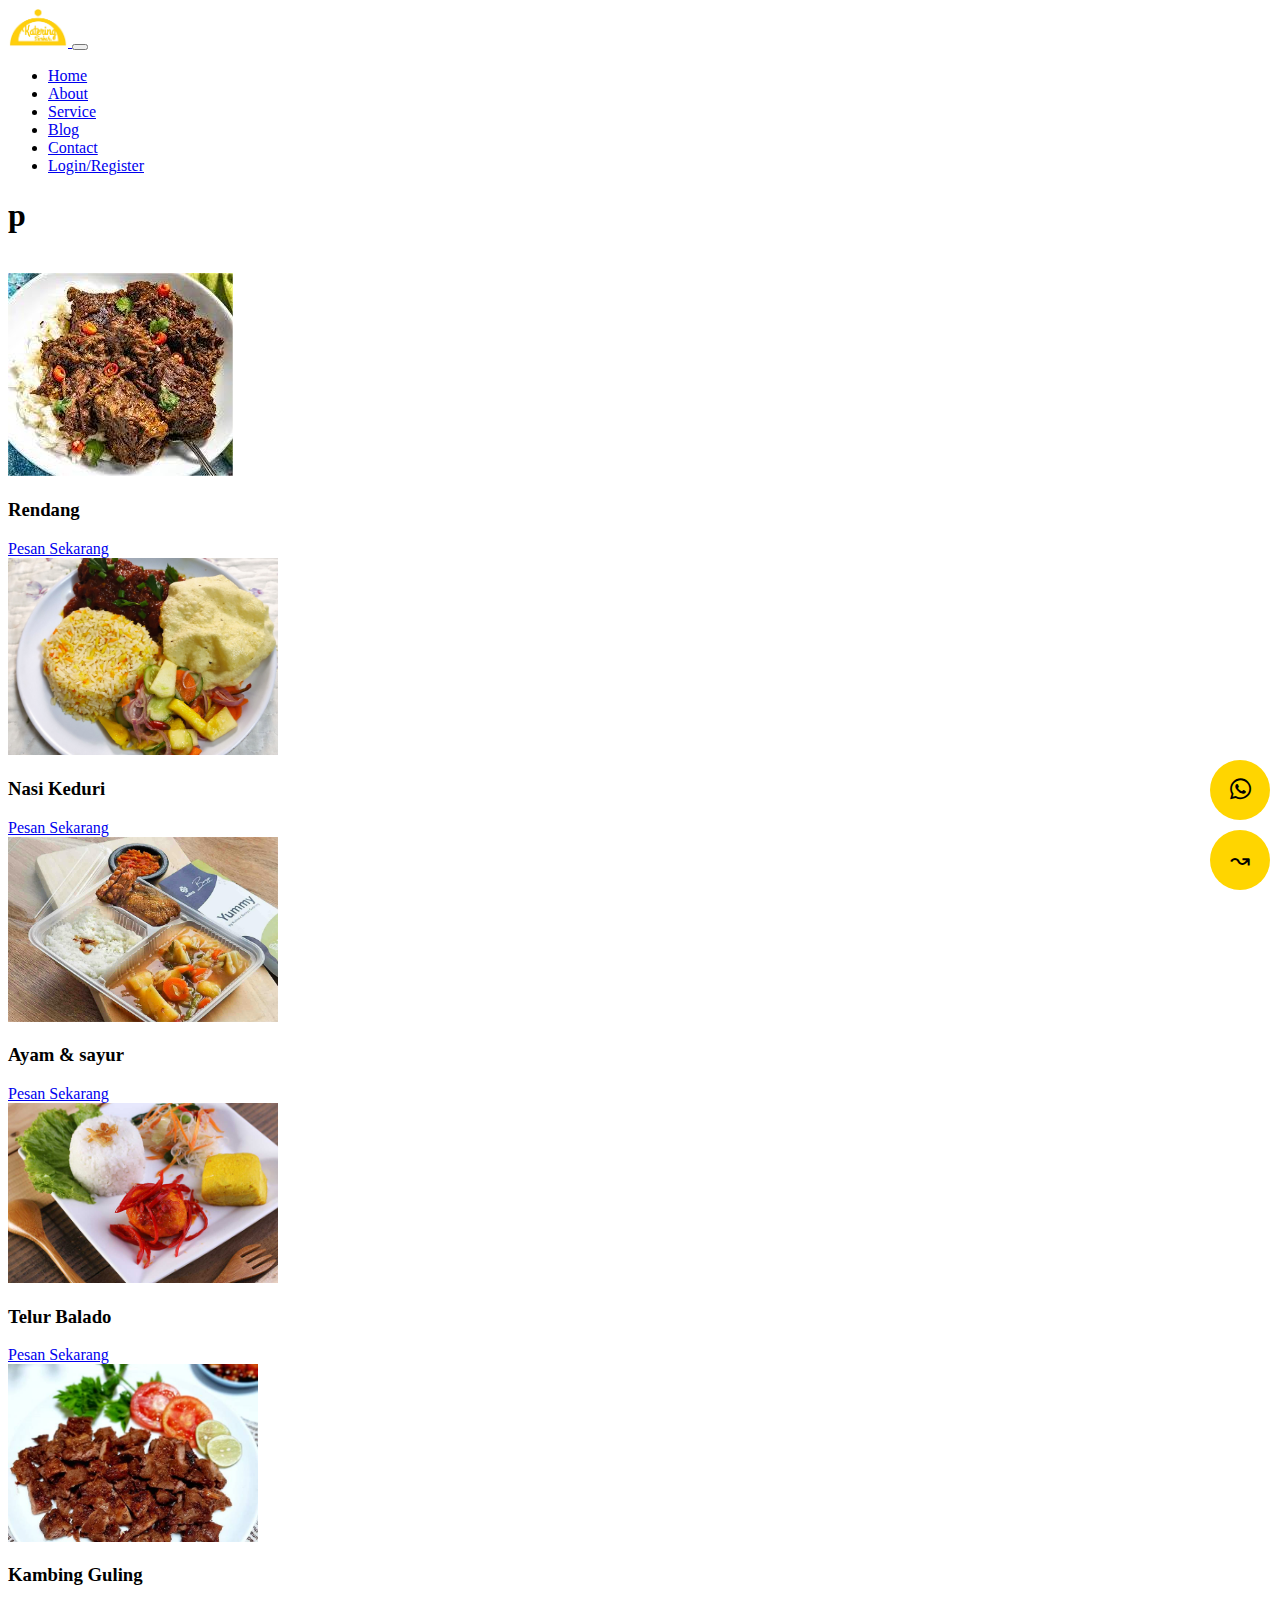
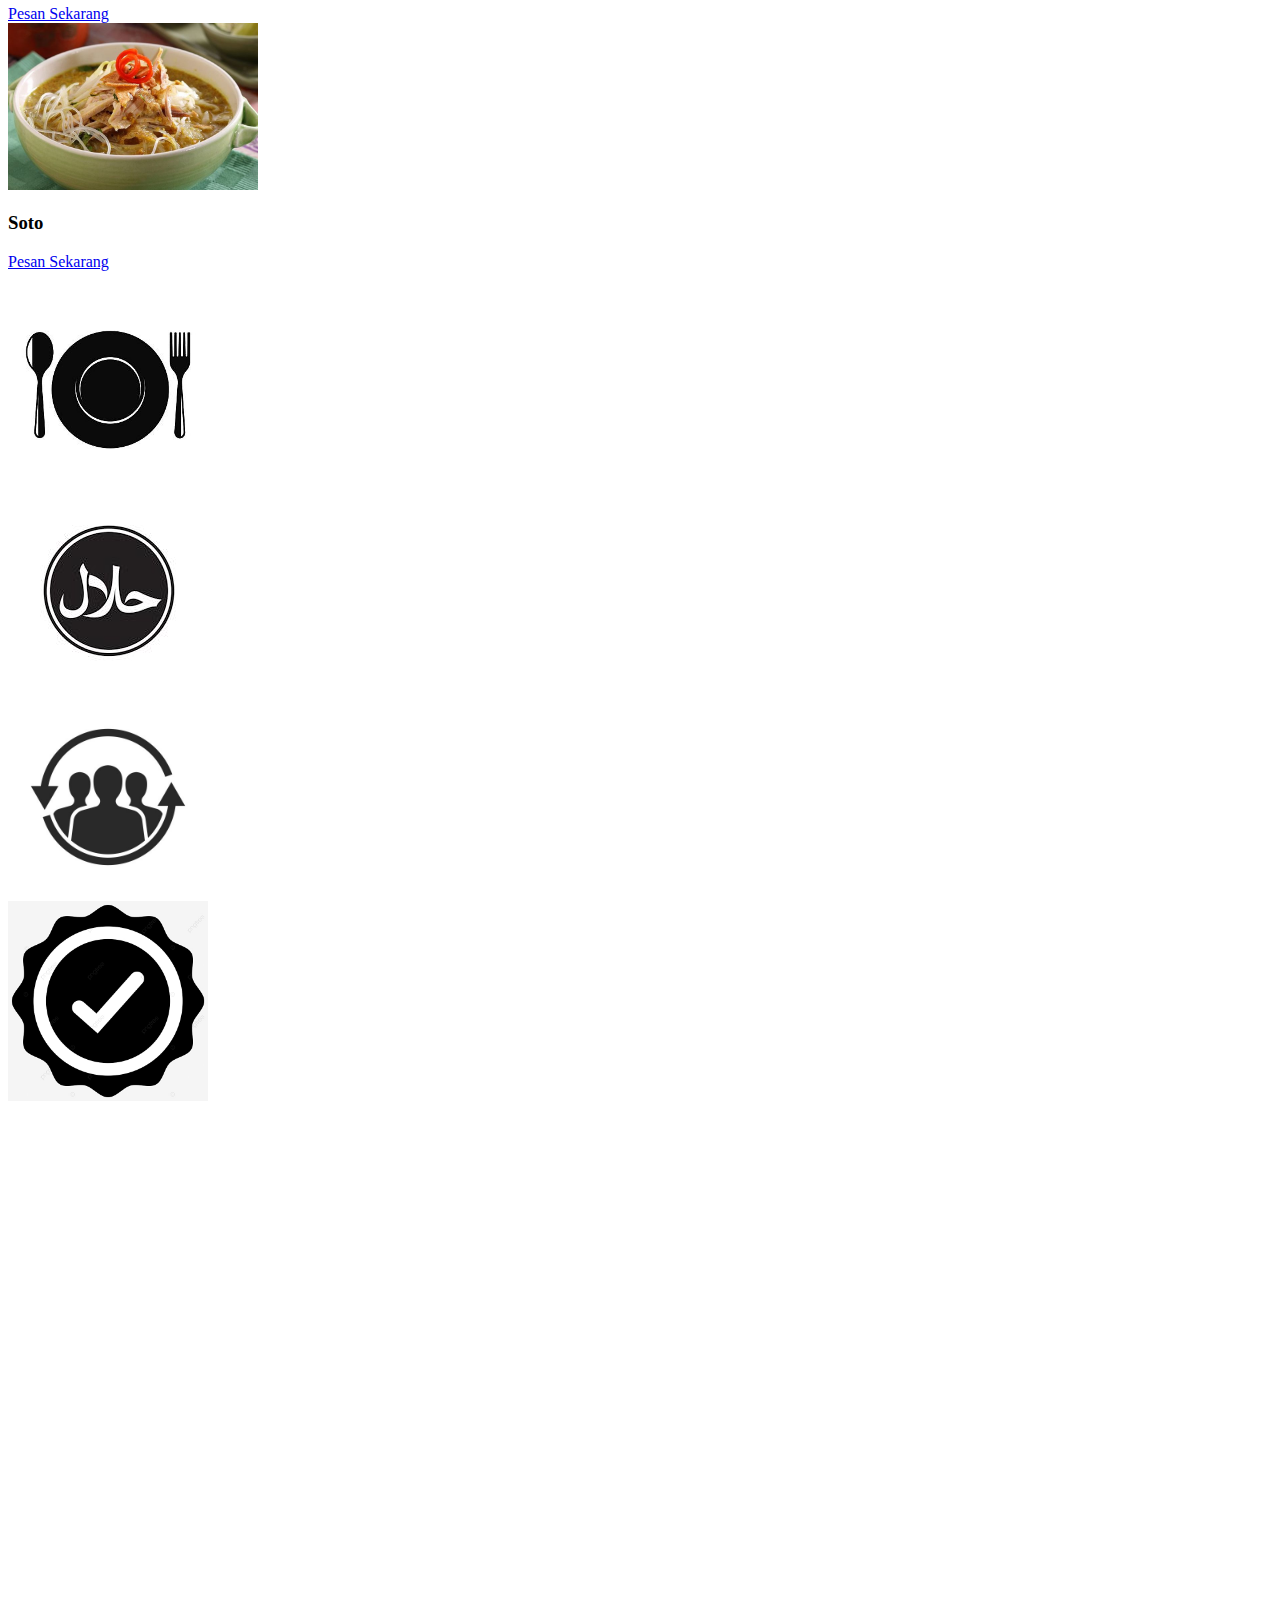
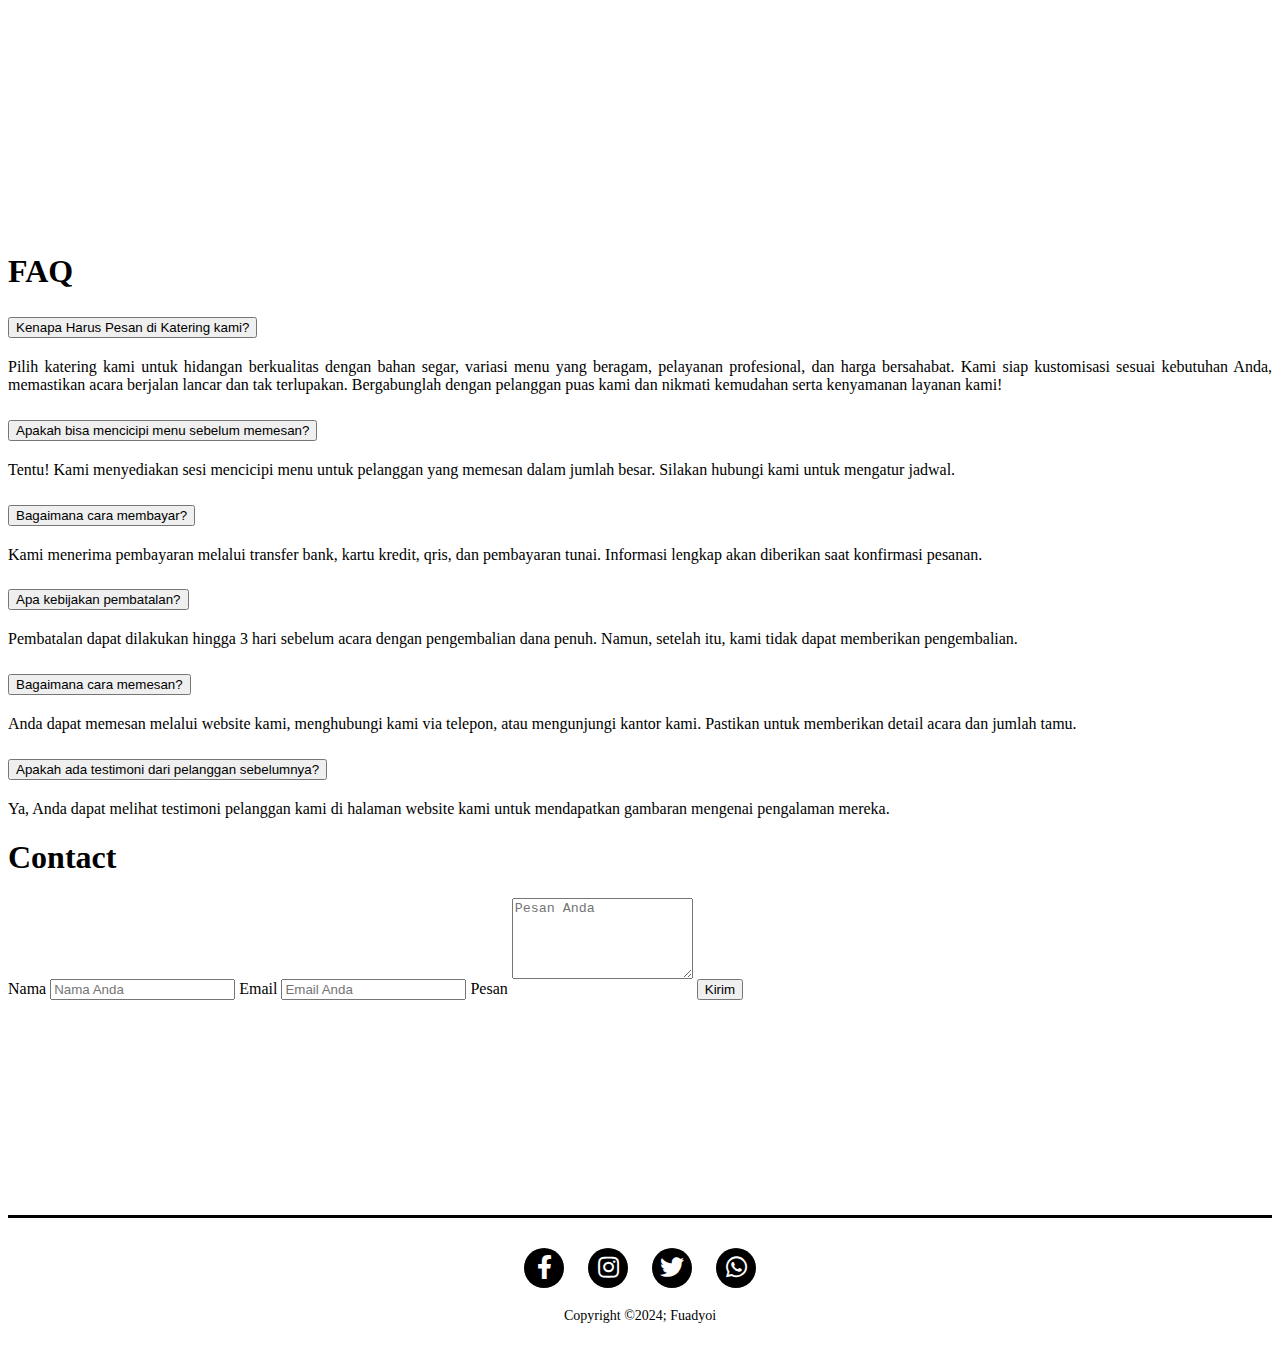
<file: service.html>
<!doctype html>
<html lang="en">
  <head>
    <!-- Required meta tags -->
    <meta charset="utf-8">
    <meta name="viewport" content="width=device-width, initial-scale=1">

    <!-- Bootstrap CSS -->
    <link href="https://cdn.jsdelivr.net/npm/bootstrap@5.0.2/dist/css/bootstrap.min.css" rel="stylesheet" integrity="sha384-EVSTQN3/azprG1Anm3QDgpJLIm9Nao0Yz1ztcQTwFspd3yD65VohhpuuCOmLASjC" crossorigin="anonymous">
    <link href="https://cdn.jsdelivr.net/npm/bootstrap@5.3.2/dist/css/bootstrap.min.css" rel="stylesheet" integrity="sha384-T3c6CoIi6uLrA9TneNEoa7RxnatzjcDSCmG1MXxSR1GAsXEV/Dwwykc2MPK8M2HN" crossorigin="anonymous">
    <link rel="stylesheet" href="https://cdnjs.cloudflare.com/ajax/libs/font-awesome/5.15.3/css/all.min.css">
    <link rel="stylesheet" href="css/footer.css">
    <link rel="stylesheet" href="css/style.css">
    <title>Service</title>
  </head>
  <body>
    
    <!-- nav -->
    <nav class="navbar navbar-expand-lg bg-light shadow-sm py-3 fixed-top">
      <div class="container">
        <a class="navbar-brand" href="home.html">
          <img src="img/logo.png" alt="" width="60">
        </a>
        <button class="navbar-toggler shadow-none" type="button" data-bs-toggle="collapse" data-bs-target="#navbarNav" aria-controls="navbarNav" aria-expanded="false" aria-label="Toggle navigation">
          <span class="navbar-toggler-icon"></span>
        </button>
        <div class="collapse navbar-collapse" id="navbarNav">
          <ul class="navbar-nav ms-auto d-flex gap-3 text-center pt-lg-0 pt-4">
            <li class="nav-item">
              <a class="nav-link" href="index.html">Home</a>
            </li>
            <li class="nav-item">
              <a class="nav-link" href="about.html">About</a>
            </li>
            <li class="nav-item">
              <a class="nav-link active" href="service.html">Service</a>
            </li>
            <li class="nav-item">
              <a class="nav-link" href="blog.html">Blog</a>
            </li>
            <li class="nav-item">
              <a class="nav-link" href="contact.html">Contact</a>
            </li>
            </li>
            <li class="nav-item">
              <a class="nav-link" href="login.html">Login/Register</a>
            </li>
          </ul>
        </div>
      </div>
    </nav>
     <!-- nav end -->

     <h1 id="menu">p</h1>

    <!-- menu -->
     <br>
    <section class="p-5 bg-warning">
      <div class="container">
        <div class="row text-center g-4">
        <div class="col-md">
          <div class="card">
            <div class="card-body">
              <img src="img/rend.jpg">
              <h3 class="card-title mt-3">Rendang</h3>
              <a href="contact.html" class="btn btn-outline-warning">Pesan Sekarang</a>
            </div>
          </div>
        </div>
        <div class="col-md">
          <div class="card">
            <div class="card-body">
              <img src="img/nasi.jpg" width="270">
              <h3 class="card-title mt-3">Nasi Keduri</h3>
              <a href="contact.html" class="btn btn-outline-warning">Pesan Sekarang</a>
            </div>
          </div>
        </div>
        <div class="col-md">
          <div class="card">
            <div class="card-body">
              <img src="img/ayam.jpg" width="270">
              <h3 class="card-title mt-3">Ayam & sayur</h3>
              <a href="contact.html" class="btn btn-outline-warning">Pesan Sekarang</a>
            </div>
          </div>
        </div>
        <div class="col-md">
          <div class="card">
            <div class="card-body">
              <img src="img/telur.jpg" width="270">
              <h3 class="card-title mt-3">Telur Balado</h3>
              <a href="contact.html" class="btn btn-outline-warning">Pesan Sekarang</a>
            </div>
          </div>
        </div>
        <div class="col-md">
          <div class="card">
            <div class="card-body">
              <img src="img/kambing.jpg" width="250">
              <h3 class="card-title mt-3">Kambing Guling</h3>
              <a href="contact.html" class="btn btn-outline-warning">Pesan Sekarang</a>
            </div>
          </div>
        </div>
        <div class="col-md">
          <div class="card">
            <div class="card-body">
              <img src="img/soto.jpg" width="250">
              <h3 class="card-title mt-3">Soto</h3>
              <a href="contact.html" class="btn btn-outline-warning">Pesan Sekarang</a>
            </div>
          </div>
        </div>
      </div>
      </div>
    </section>
   <!-- menu -->

   <!-- layanan -->
  <br>
  <section class="p-4 mb-0">
    <div class="container">
      <div class="row text-center g-4">
      <div class="col-md-3">
        <div class="card">
          <div class="card-body">
            <img src="img/garpu.png" class="rounded-circle" width="200">
          </div>
        </div>
      </div>
      <div class="col-md-3">
        <div class="card">
          <div class="card-body">
            <img src="img/halal.png" width="200">
          </div>
        </div>
      </div>
      <div class="col-md-3">
        <div class="card">
          <div class="card-body">
            <img src="img/care.jpg" width="200">
          </div>
        </div>
      </div>
      <div class="col-md-3">
        <div class="card">
          <div class="card-body">
            <img src="img/verif.jpg" width="200">
          </div>
        </div>
      </div>
    </div>
    </div>
  </section>
 <!-- layanan -->

   <!-- em yt -->
   <div class="container align-items-center mt-5 mb-3">
    <iframe width="100%" height="350" src="https://www.youtube.com/embed/Q5Tcuawu9c0?si=DYaCX-5dZin2WwrF" title="YouTube video player" frameborder="0" allow="accelerometer; autoplay; clipboard-write; encrypted-media; gyroscope; picture-in-picture; web-share" referrerpolicy="strict-origin-when-cross-origin" allowfullscreen></iframe>
    <iframe width="100%" height="350" src="https://www.youtube.com/embed/fCeMOAGXWRk?si=hpqho3tAJ9o68uX2" title="YouTube video player" frameborder="0" allow="accelerometer; autoplay; clipboard-write; encrypted-media; gyroscope; picture-in-picture; web-share" referrerpolicy="strict-origin-when-cross-origin" allowfullscreen></iframe>
  </div>
    <!-- em yt -->

    <!-- faq -->
    <br>
    <section class="faq" id="faq">
    <div class="container">
      <div class="faq-box">
        <h1 class="fw-bold mb-3 text-center display-5">FAQ</h1>
        <div class="accordion pt-4">
          <div class="row row-cols-md-2 row-cols-1 g-4">
            <div class="col">
              <div class="accordion-item">
                <h2 class="accordion-header">
                  <button class="accordion-button collapsed bg-warning fw-bold lh-lg" type="button" data-bs-toggle="collapse" data-bs-target="#collapseOne" aria-expanded="true" aria-controls="collapseOne">
                    Kenapa Harus Pesan di Katering kami?
                  </button>
                </h2>
                <div id="collapseOne" class="accordion-collapse collapse">
                  <div class="accordion-body" style="text-align: justify;">
                    Pilih katering kami untuk hidangan berkualitas dengan bahan segar, variasi menu yang beragam, pelayanan profesional, dan harga bersahabat. Kami siap kustomisasi sesuai kebutuhan Anda, memastikan acara berjalan lancar dan tak terlupakan. Bergabunglah dengan pelanggan puas kami dan nikmati kemudahan serta kenyamanan layanan kami!
                  </div>
                </div>
              </div>
            </div>
            <div class="col">
              <div class="accordion-item">
                <h2 class="accordion-header">
                  <button class="accordion-button collapsed bg-warning fw-bold lh-lg" type="button" data-bs-toggle="collapse" data-bs-target="#collapseTwo" aria-expanded="true" aria-controls="collapseTwo">
                    Apakah bisa mencicipi menu sebelum memesan?
                  </button>
                </h2>
                <div id="collapseTwo" class="accordion-collapse collapse">
                  <div class="accordion-body" style="text-align: justify;">
                    Tentu! Kami menyediakan sesi mencicipi menu untuk pelanggan yang memesan dalam jumlah besar. Silakan hubungi kami untuk mengatur jadwal.
                  </div>
                </div>
              </div>
            </div>
            <div class="col">
              <div class="accordion-item">
                <h2 class="accordion-header">
                  <button class="accordion-button collapsed bg-warning fw-bold lh-lg" type="button" data-bs-toggle="collapse" data-bs-target="#collapseFive" aria-expanded="true" aria-controls="collapseFive">
                    Bagaimana cara membayar?
                  </button>
                </h2>
                <div id="collapseFive" class="accordion-collapse collapse">
                  <div class="accordion-body">
                    Kami menerima pembayaran melalui transfer bank, kartu kredit, qris, dan pembayaran tunai. Informasi lengkap akan diberikan saat konfirmasi pesanan.
                  </div>
                </div>
              </div>
            </div>
            <div class="col">
              <div class="accordion-item">
                <h2 class="accordion-header">
                  <button class="accordion-button collapsed bg-warning fw-bold lh-lg" type="button" data-bs-toggle="collapse" data-bs-target="#collapseSix" aria-expanded="true" aria-controls="collapseSix">
                    Apa kebijakan pembatalan?
                  </button>
                </h2>
                <div id="collapseSix" class="accordion-collapse collapse">
                  <div class="accordion-body">
                    Pembatalan dapat dilakukan hingga 3 hari sebelum acara dengan pengembalian dana penuh. Namun, setelah itu, kami tidak dapat memberikan pengembalian.
                  </div>
                </div>
              </div>
            </div>
            <div class="col">
              <div class="accordion-item">
                <h2 class="accordion-header">
                  <button class="accordion-button collapsed bg-warning fw-bold lh-lg" type="button" data-bs-toggle="collapse" data-bs-target="#collapseSeven" aria-expanded="true" aria-controls="collapseSeven">
                    Bagaimana cara memesan?
                  </button>
                </h2>
                <div id="collapseSeven" class="accordion-collapse collapse">
                  <div class="accordion-body">
                    Anda dapat memesan melalui website kami, menghubungi kami via telepon, atau mengunjungi kantor kami. Pastikan untuk memberikan detail acara dan jumlah tamu.
                  </div>
                </div>
              </div>
            </div>
            <div class="col">
              <div class="accordion-item">
                <h2 class="accordion-header">
                  <button class="accordion-button collapsed bg-warning fw-bold lh-lg" type="button" data-bs-toggle="collapse" data-bs-target="#collapseEight" aria-expanded="true" aria-controls="collapseEight">
                    Apakah ada testimoni dari pelanggan sebelumnya?
                  </button>
                </h2>
                <div id="collapseEight" class="accordion-collapse collapse">
                  <div class="accordion-body">
                    Ya, Anda dapat melihat testimoni pelanggan kami di halaman website kami untuk mendapatkan gambaran mengenai pengalaman mereka.
                  </div>
                </div>
              </div>
            </div>
          </div>
        </div>
      </div>
    </div>
    </section>
    <!-- faq -->

    <!-- btn top -->
    <div class="btnTop">
      <a href="#menu">&rarrw;</a>
    </div>
  <!-- btn top -->

  <!-- btn chat -->
  <div class="btnChat">
    <a href="https://wa.me/085641364925"><i class="fab fa-whatsapp"></i></a>
  </div>
<!-- btn chat -->

    <!-- contact -->
    <section class="contact pt-5 pb-5">
      <div class="container">
        <div class="judul text-center mb-2">
          <h1 class="fw-bold"><span class="display-5 fw-bold">Contact</h1>
        </div>
        
        <form>
          <label for="Nama" class="form-label mb-2">Nama</label>
          <input type="text" class="form-control mb-2" placeholder="Nama Anda">
          <label for="Email" class="form-label mb-2">Email</label>
          <input type="email" class="form-control mb-2" placeholder="Email Anda">

          <label for="pesan" class="form-label mb-2">Pesan</label>
          <textarea name="Pesan" class="form-control mb-2" rows="5" placeholder="Pesan Anda"></textarea>

          <button class="btn btn-dark form-control mt-3">Kirim</button>
        </form>
      </div>
     </section>
    <!-- contact -->

     <!-- footer -->
     <div class="footer">
      <div class="social-icons">
        <a href="https://www.facebook.com/fuad.sidqi"><i class="fab fa-facebook-f"></i></a>
        <a href="https://www.instagram.com/fuadsidqii"><i class="fab fa-instagram"></i></a>
        <a href="https://x.com/jokowi"><i class="fab fa-twitter"></i></a>
        <a href="https://wa.me/085641364925"><i class="fab fa-whatsapp"></i></a>
      </div>
      <div class="copyright">
          Copyright ©2024; Fuadyoi
      </div>
  </div>
     <!-- footer end -->
    <!-- Option 1: Bootstrap Bundle with Popper -->
    <script src="https://cdn.jsdelivr.net/npm/bootstrap@5.0.2/dist/js/bootstrap.bundle.min.js" integrity="sha384-MrcW6ZMFYlzcLA8Nl+NtUVF0sA7MsXsP1UyJoMp4YLEuNSfAP+JcXn/tWtIaxVXM" crossorigin="anonymous"></script>
  </body>
</html>
</file>
<file: css/footer.css>
.footer {
    background-color: #fff;
    color: #000;
    padding: 20px 0;
    text-align: center;
    margin-top: 200px;
    border-top: #000 solid 3px;
}
.footer .social-icons a {
    color: #ffffff;
    font-size: 24px;
    margin: 10px 10px;
    display: inline-block;
    width: 40px;
    height: 40px;
    line-height: 40px;
    border-radius: 50%;
    background-color: #000;
}

.footer .social-icons a:hover {
    color: #000;
    background-color: #fff;
}

.footer .nav-links a {
    color: #000;
    margin: 0 15px;
    text-decoration: none;
}

.footer .nav-links a:hover {
    color: rgb(113, 111, 111);
    font-weight: 500;
}
.footer .copyright {
    margin-top: 10px;
    font-size: 14px;
}
@media (max-width: 576px) {
    .footer {
        margin-top: 100px;
    }
    .footer .social-icons a {
        font-size: 20px;
        width: 35px;
        height: 35px;
        line-height: 35px;
    }
    .footer .nav-links a {
        display: block;
        margin: 10px 0;
    }
}
</file>
<file: css/style.css>
.btnTop {
    width: 60px;
    height: 60px;
    background-color: rgb(255, 213, 0);
    color: #fff;
    display: flex;
    justify-content: center;
    align-items: center;
    position: fixed;
    bottom: 10px;
    right: 10px;
    border-radius: 100%;
    font-size: x-large;
}
.btnTop a, .btnChat a {
    text-decoration: none;
    color: #000000;
}
.btnChat {
    width: 60px;
    height: 60px;
    background-color: rgb(255, 213, 0);
    color: #fff;
    display: flex;
    justify-content: center;
    align-items: center;
    position: fixed;
    bottom: 80px;
    right: 10px;
    border-radius: 50%;
    font-size: x-large;
}
.testimonial-section, .crew-section {
    text-align: center;
    padding: 50px 0;
}
.testimonial-section h1 {
    font-size: 36px;
    font-weight: bold;
    margin-bottom: 20px;
}
.testimonial-section hr {
    width: 50px;
    border: 1px solid black;
    margin: 0 auto 40px;
}
.testimonial-card {
    background-color: #333;
    color: white;
    padding: 20px;
    border-radius: 10px;
    margin: 10px 0;
}
.testimonial-card img {
    border-radius: 50%;
    width: 100px;
    height: 100px;
    object-fit: cover;
    margin-bottom: 20px;
}
.testimonial-card h3 {
    font-size: 18px;
    margin-bottom: 10px;
}
.testimonial-card .stars {
    margin-bottom: 10px;
}
.testimonial-card p {
    font-size: 14px;
}
.testimonial-card .quote {
    font-size: 20px;
    margin-bottom: 10px;
}
.crew-card img {
    border-radius: 100%;
    width: 300px;
    height: 300px;
    object-fit: cover;
    margin-bottom: 20px;
}
.crew1-card img {
    border-radius: 100%;
    width: 100px;
    height: 100px;
    object-fit: cover;
    margin-bottom: 20px;
}
.btn-custom {
    background-color: rgb(255, 213, 0);
    color: white;
    border-radius: 20px;
    padding: 10px 20px;
}
.btn-custom:hover {
    background-color: rgb(224, 188, 7);
}
.availability {
    position: absolute;
    top: 10px;
    right: 10px;
    background-color: rgb(255, 213, 0);
    color: white;
    padding: 5px 10px;
    border-radius: 5px;
    font-size: 0.9rem;
}
.header {
    display: flex;
    justify-content: space-between;
    align-items: center;
    margin-bottom: 20px;
}
.header h1 {
    font-size: 2rem;
    font-weight: bold;
}
.header a {
    color: rgb(255, 213, 0);
    font-size: 1rem;
    text-decoration: none;
}
.header a:hover {
    text-decoration: underline;
}

/* login */
.log, .reg {
            display: flex;
            justify-content: center;
            align-items: center;
            height: 100vh;
            margin: 0;
            padding: 20px;
}
.login, .regis {
    border-radius: 10px;
    padding: 20px;
    width: 100%;
    max-width: 400px;
    text-align: center;
}
.login-header, .regis-header {
    background-color: rgb(255, 213, 0);
    border-radius: 50%;
    width: 60px;
    height: 60px;
    margin: -60px auto 10px;
    display: flex;
    justify-content: center;
    align-items: center;
}
.login-header i, .regis-header i {
    color: white;
    font-size: 30px;
}
.form-control {
    margin-bottom: 15px;
}
.btn-login, .btn-register {
    background-color: rgb(255, 213, 0);
    color: white;
    width: 100%;
}
.btn-login:hover, .btn-register:hover {
    background-color: rgb(255, 213, 0);
}
.back-to-register, .back-to-login {
    margin-top: 10px;
}
.back-to-register a, .back-to-login a {
    color: #007bff;
    text-decoration: none;
}
.back-to-register a:hover, .back-to-login a:hover {
    text-decoration: underline;
}
</file>
